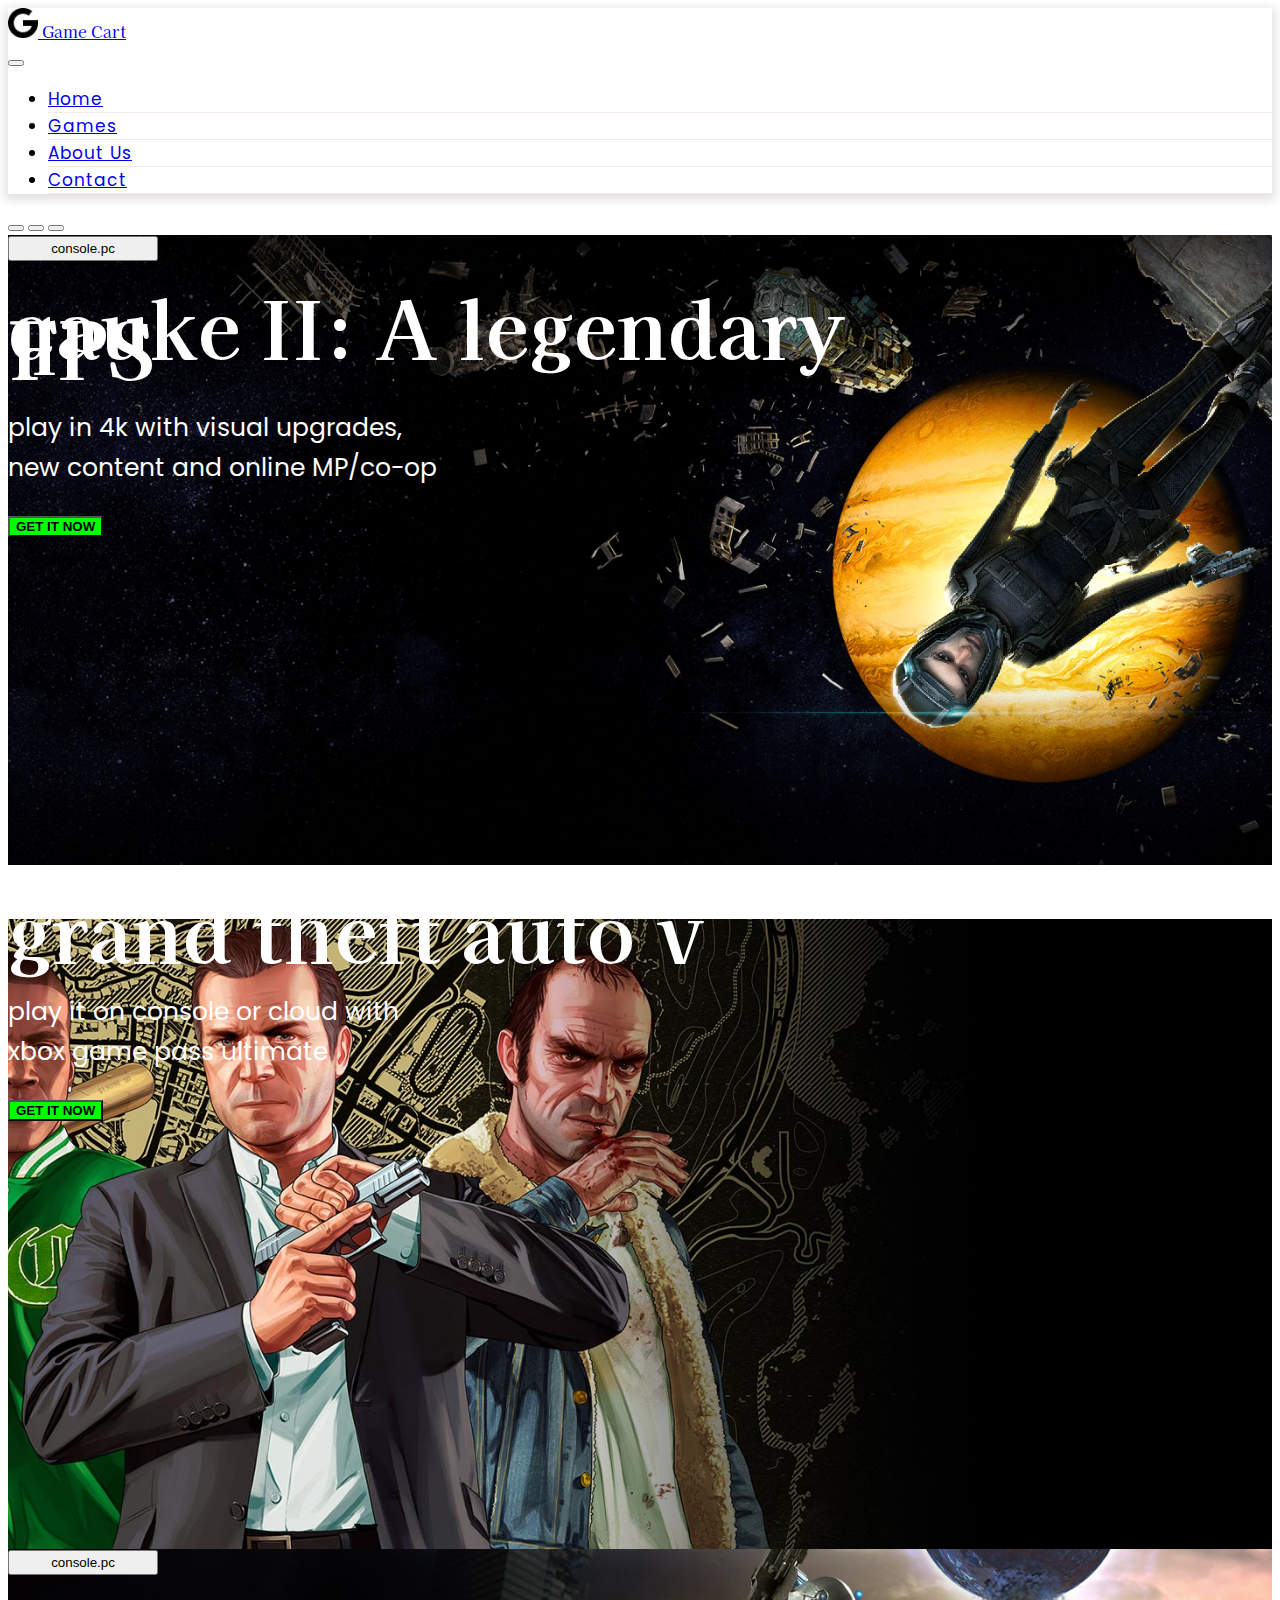
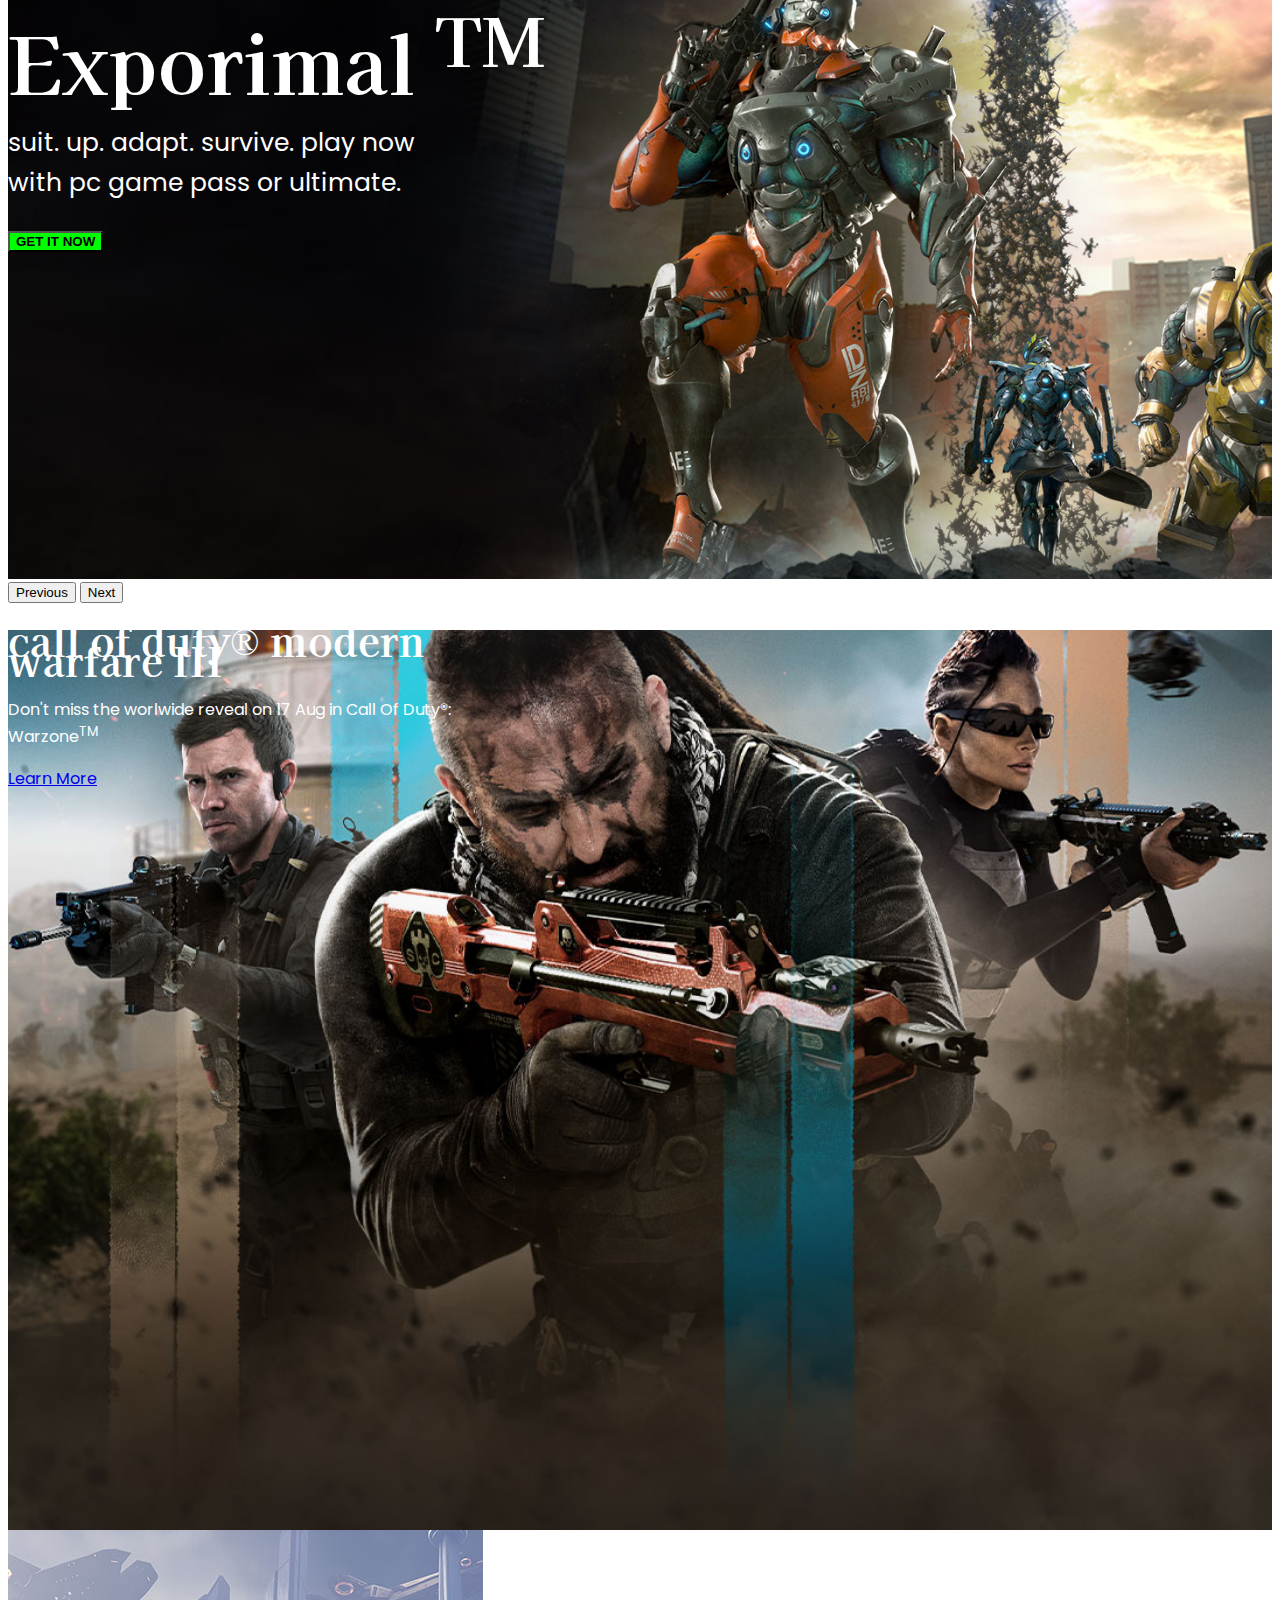
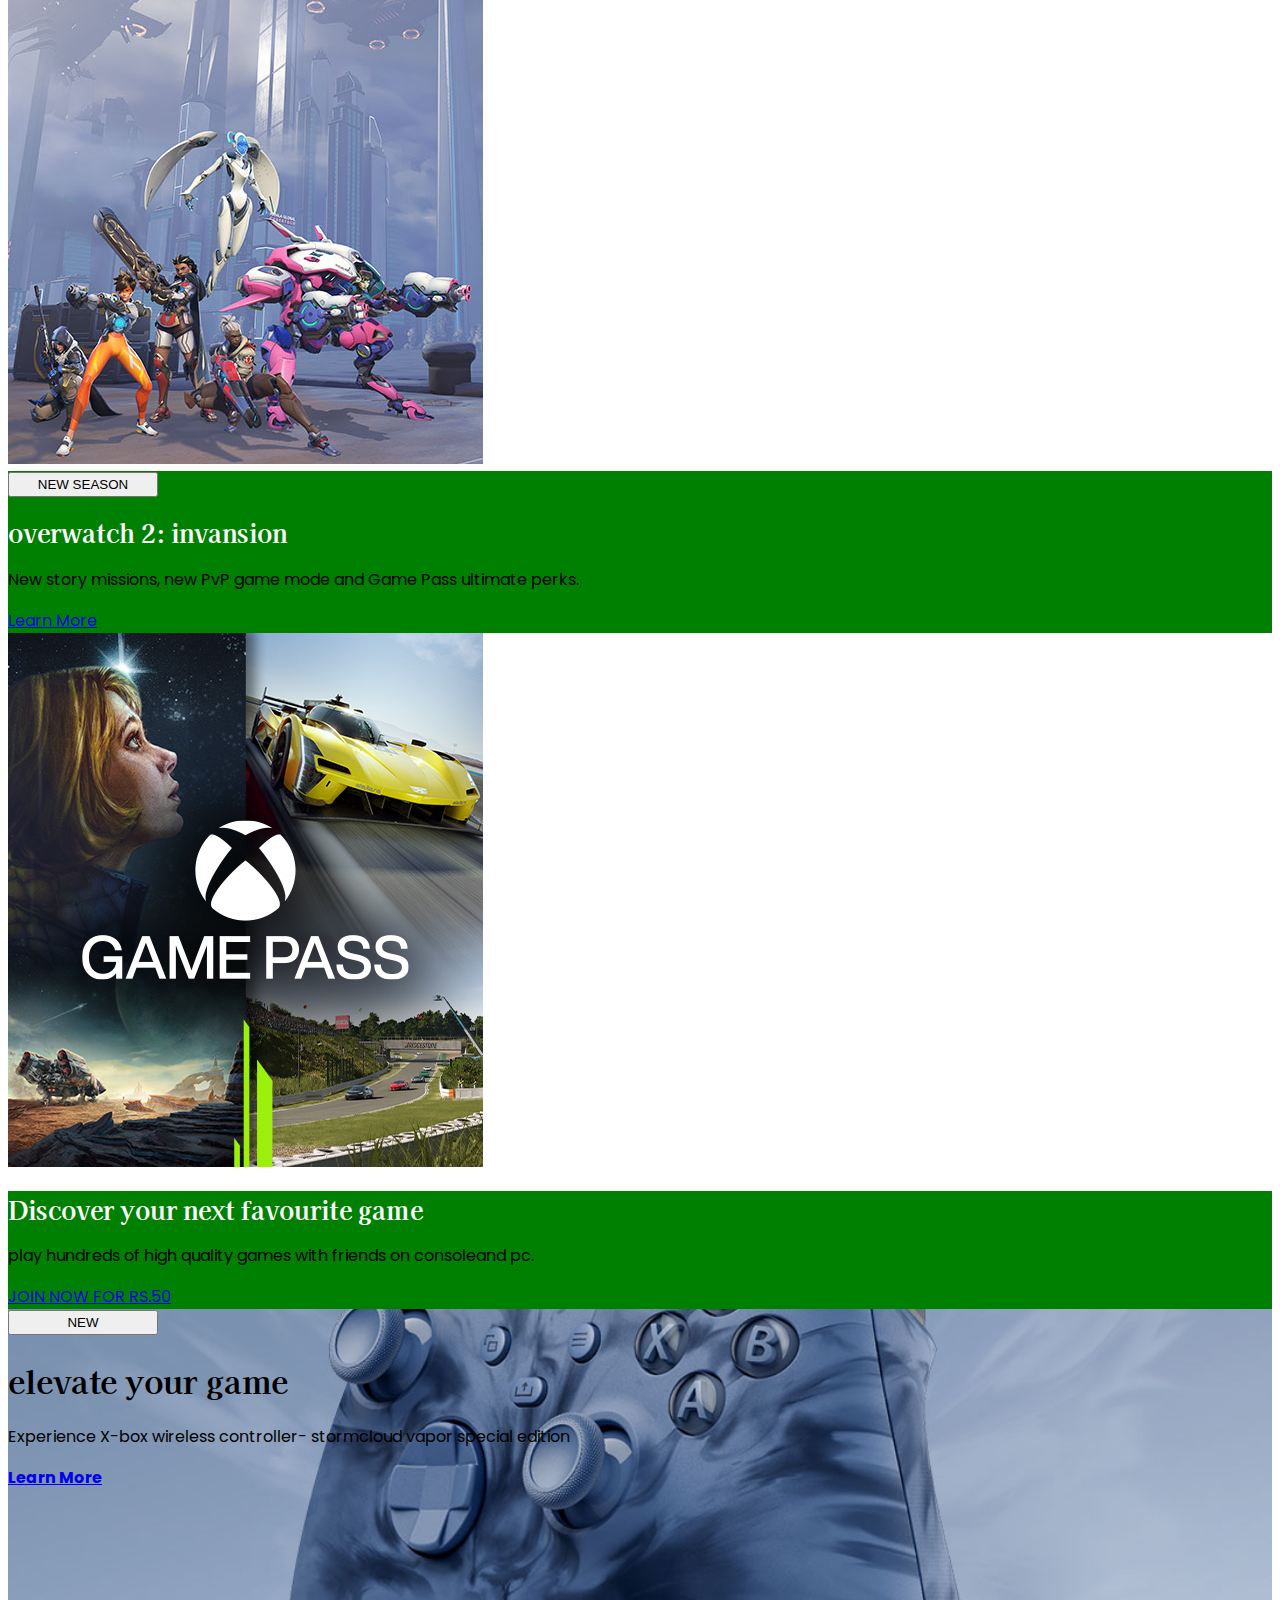
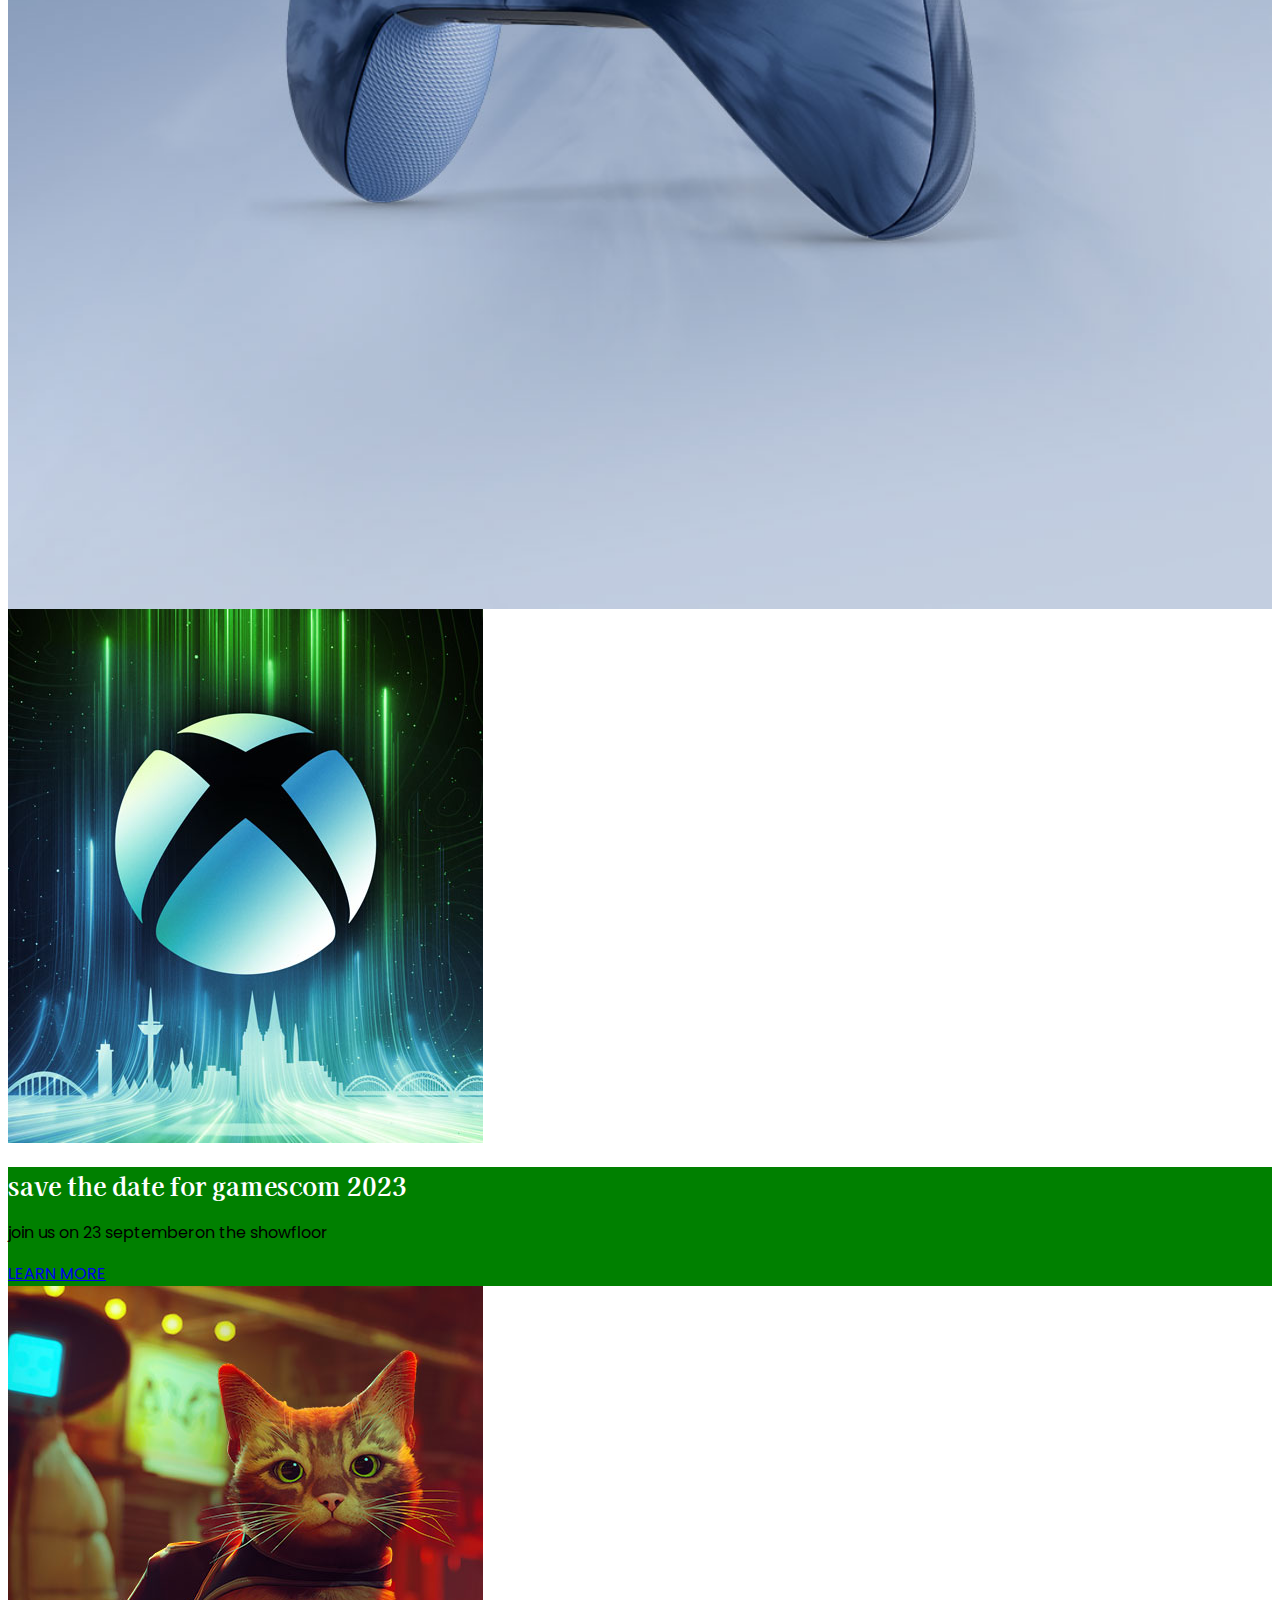
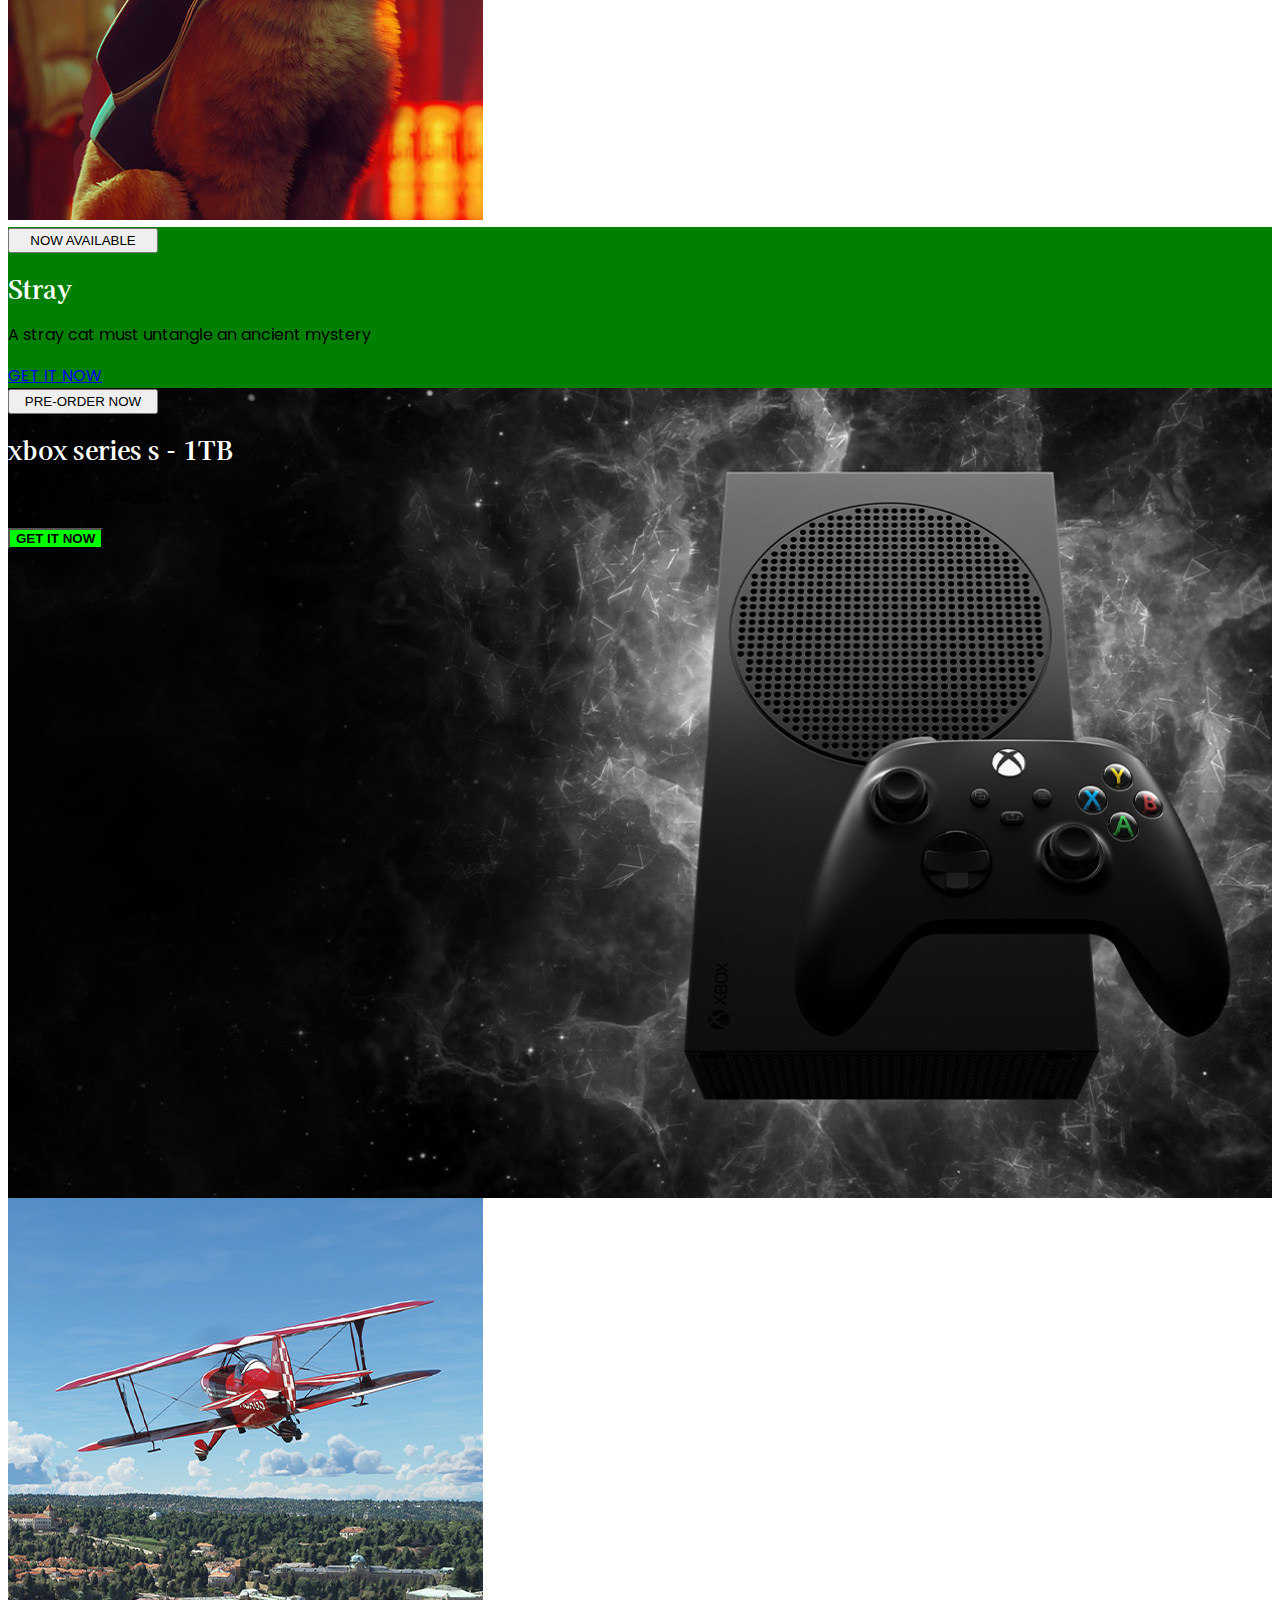
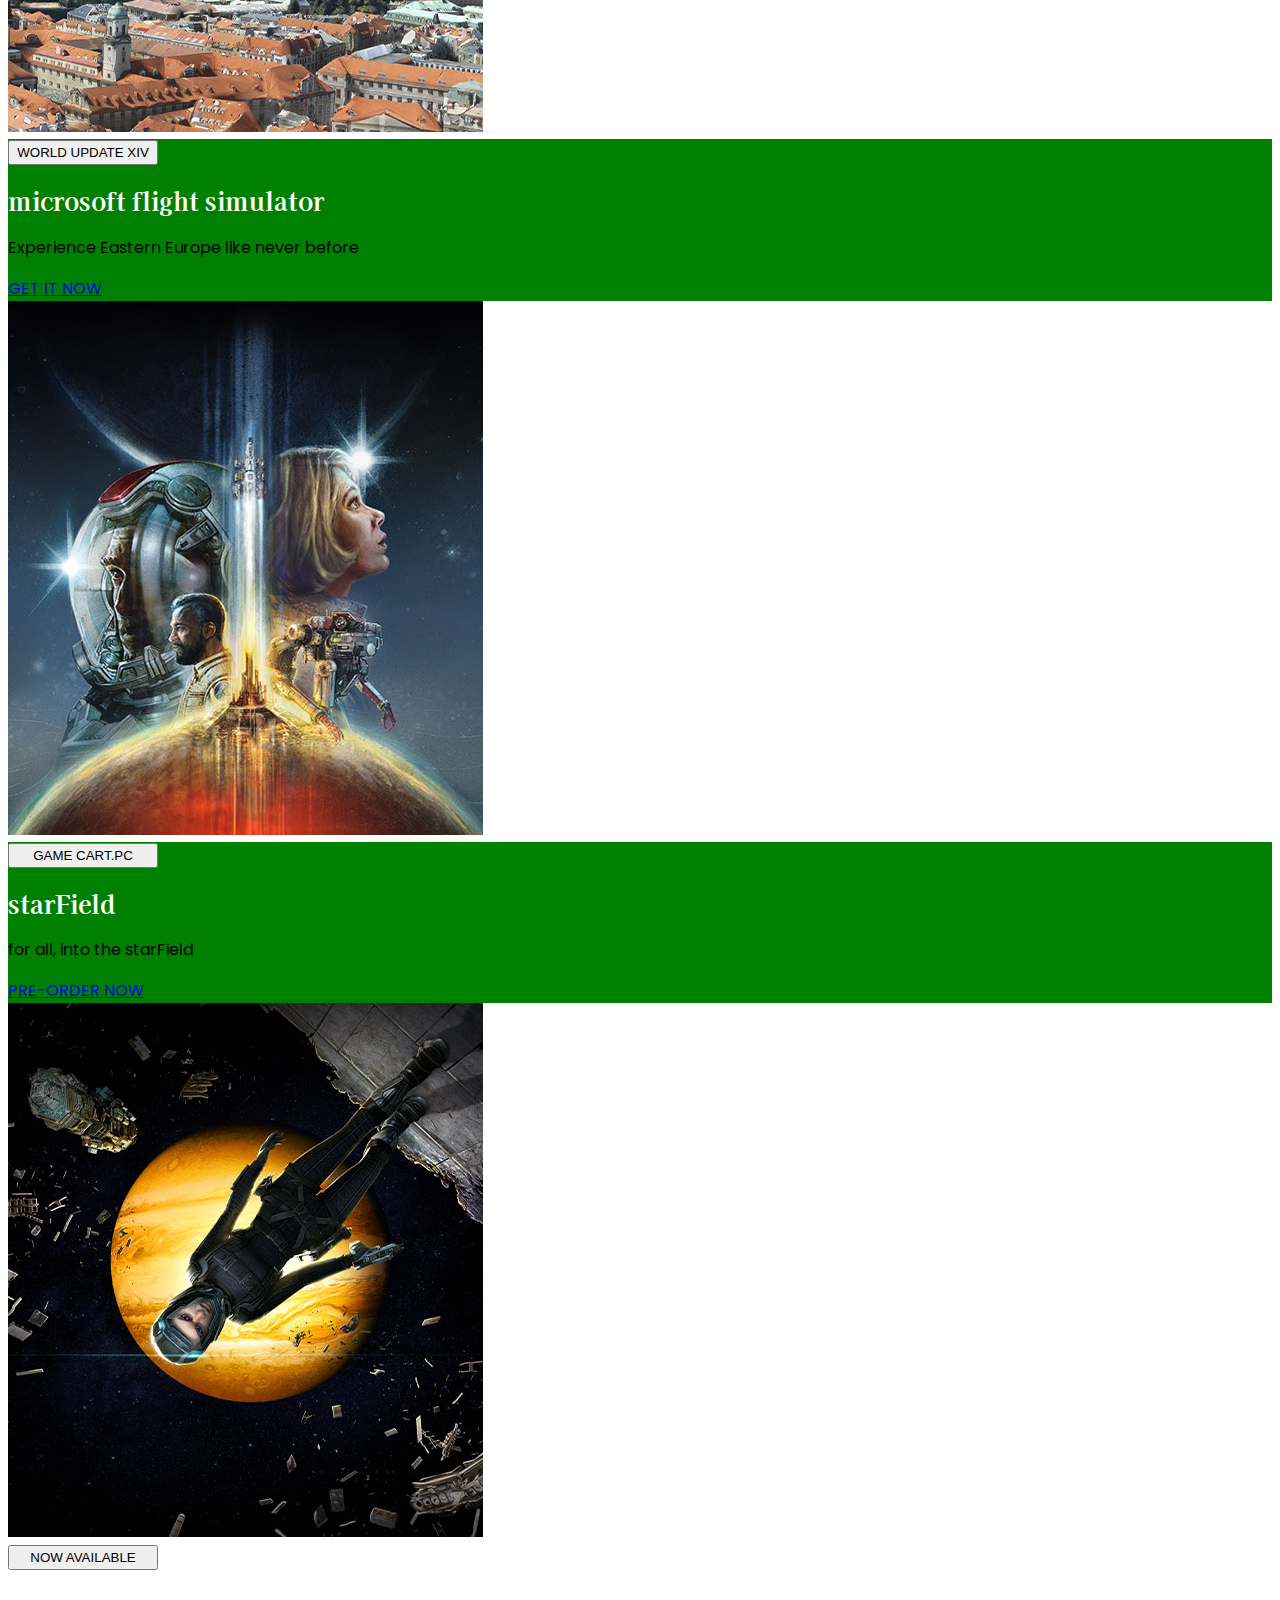
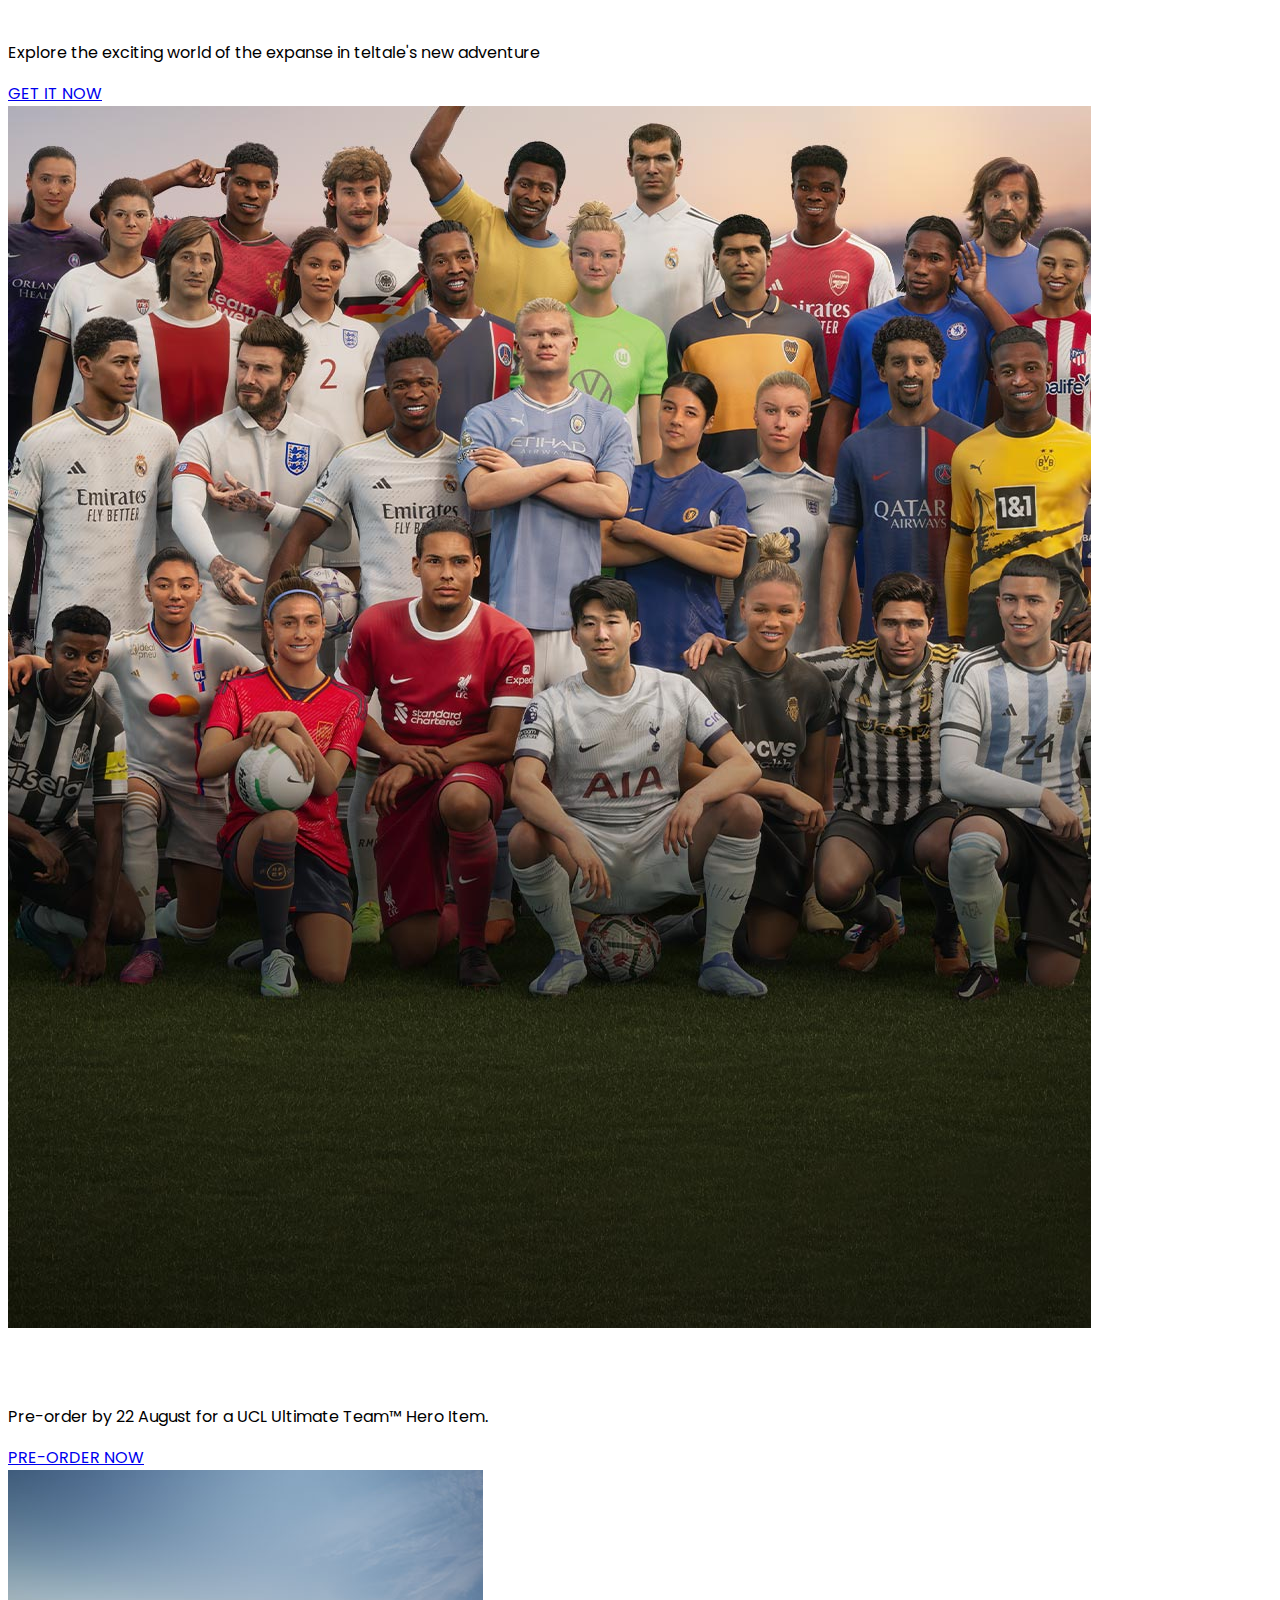
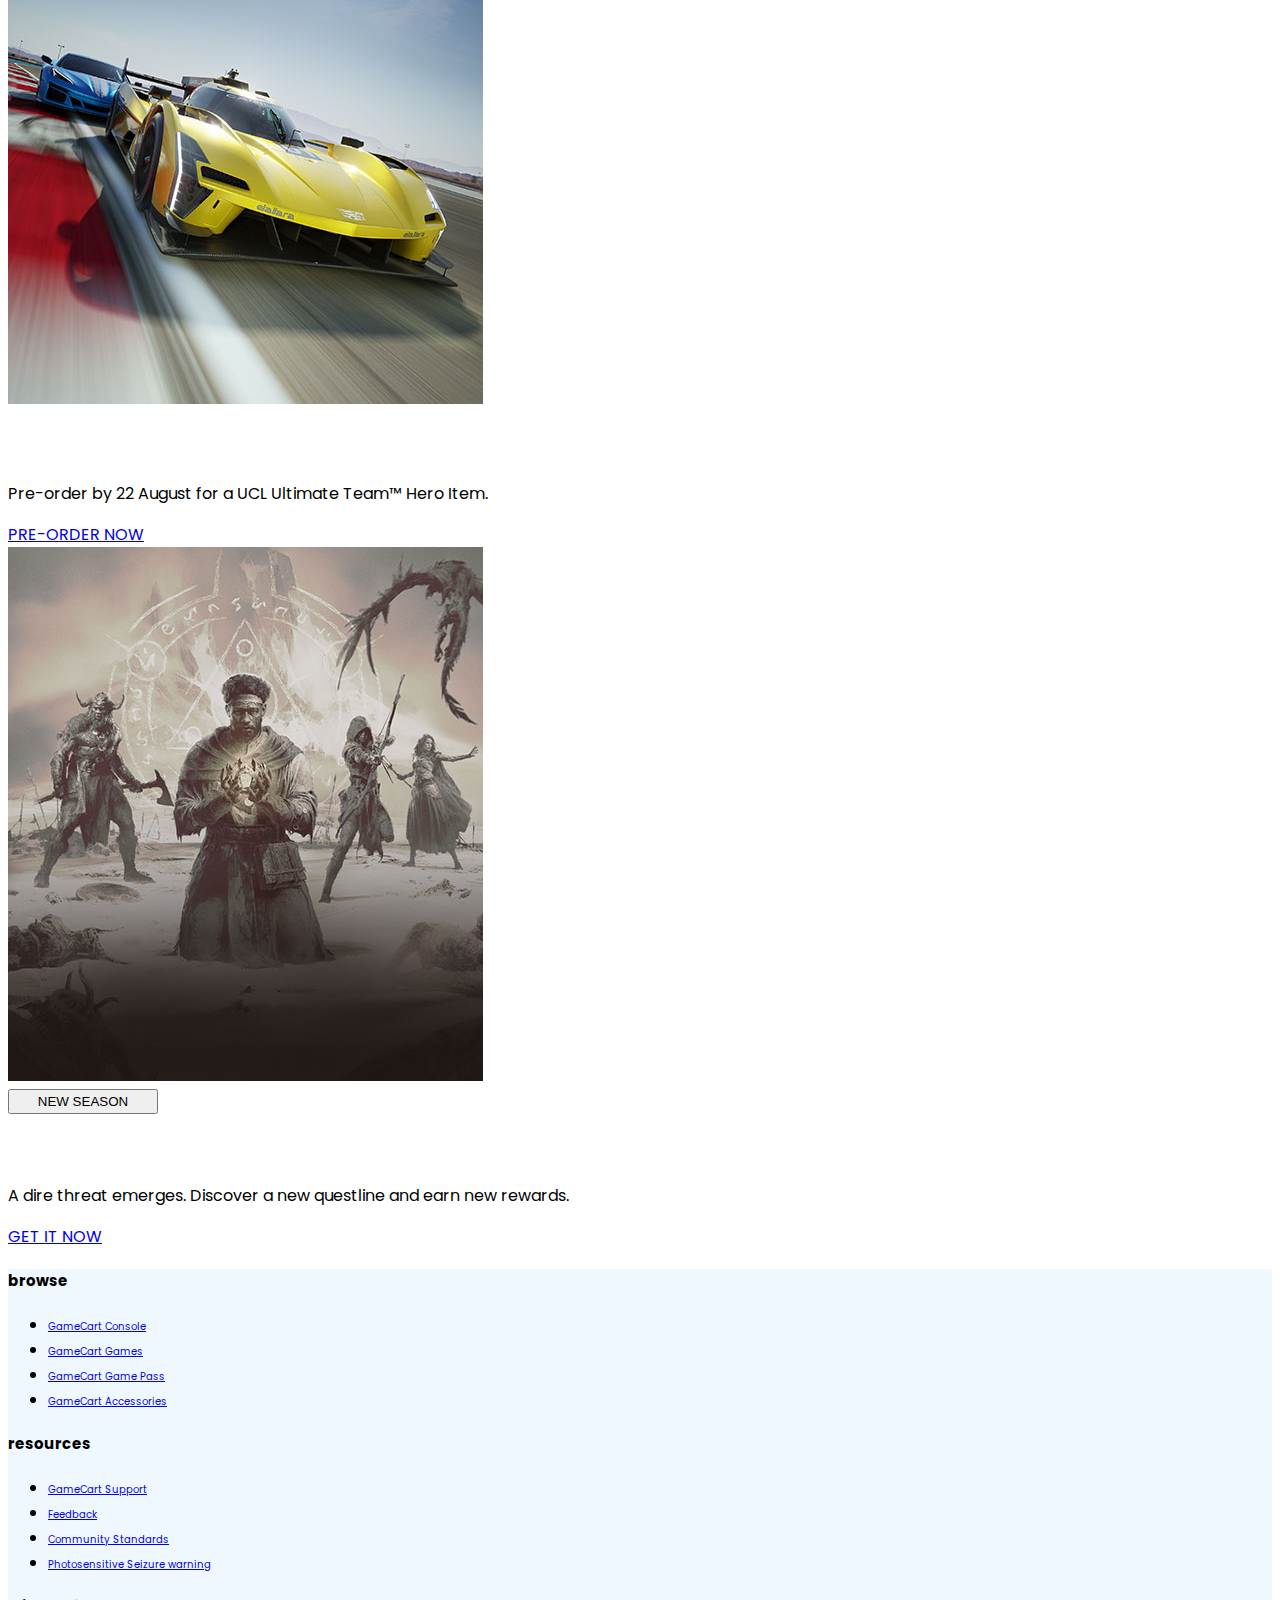
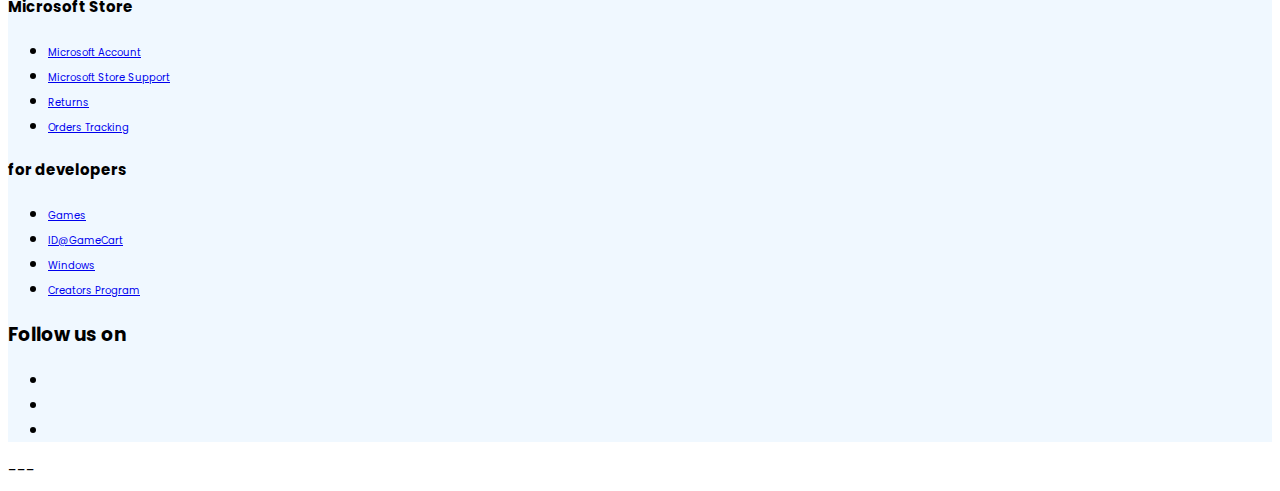
<file: gamecart-project/index.html>
<!DOCTYPE html>
<html lang="en">

<head>
    <meta charset="UTF-8">
    <meta name="viewport" content="width=device-width, initial-scale=1.0">
    <title>Document</title>
    <link rel="stylesheet" href="style.css">
    <link rel="stylesheet" href="mediaqueries.css">
    <!-- ===BOOTSTRAP CDN LINKS=== -->
    <link href="https://cdn.jsdelivr.net/npm/bootstrap@5.3.0/dist/css/bootstrap.min.css" rel="stylesheet"
        integrity="sha384-9ndCyUaIbzAi2FUVXJi0CjmCapSmO7SnpJef0486qhLnuZ2cdeRhO02iuK6FUUVM" crossorigin="anonymous">
    <script src="https://cdn.jsdelivr.net/npm/bootstrap@5.3.0/dist/js/bootstrap.bundle.min.js"
        integrity="sha384-geWF76RCwLtnZ8qwWowPQNguL3RmwHVBC9FhGdlKrxdiJJigb/j/68SIy3Te4Bkz" crossorigin="anonymous">
        </script>



    <!-- ===FONT-AWESOME CDN LINKS=== -->
    <link rel="stylesheet" href="https://cdnjs.cloudflare.com/ajax/libs/font-awesome/6.4.0/css/all.min.css"
        integrity="sha512-iecdLmaskl7CVkqkXNQ/ZH/XLlvWZOJyj7Yy7tcenmpD1ypASozpmT/E0iPtmFIB46ZmdtAc9eNBvH0H/ZpiBw=="
        crossorigin="anonymous" referrerpolicy="no-referrer" />
</head>

<body>

    <!-- ----navbar--- -->
    <nav class="navbar navbar-expand-lg navbar-light bg-white py-2">
        <div class="container">
            <a href="index.html" class="navbar-brand d-flex justify-content-center align-items-center order-lg-0">
                <img src="/images/game-cart-logo.png" alt="Mylogo" class="me-2" style="width: 30px; height: 30px;">
                <span class="text-capitalize">Game Cart</span>
            </a>
            <div class="order-lg-2 button-group">
                <a href="#" class="btn " role="button">
                    <span class="">
                        <i class="fa-solid fa-cart-shopping"></i>
                    </span>
                </a>
                <a href="#" class="btn" role="button">
                    <span class="">
                        <i class="fa-solid fa-magnifying-glass"></i>
                    </span>
                </a>
                <a href="#" class="btn" role="button">
                    <span class="">
                        <i class="fa-solid fa-user"></i>
                    </span>
                </a>
            </div>
            <button class="navbar-toggler border-0" type="button" data-bs-toggle="collapse" data-bs-target="#navbarNav"
                aria-controls="navbarNav" aria-expanded="false" aria-label="Toggle navigation">
                <span class="navbar-toggler-icon"></span>
            </button>
            <div class="collapse navbar-collapse " id="navbarNav">
                <ul class="navbar-nav ms-auto text-center">
                    <li class="nav-item  px-2 py-2 me-2 ">
                        <a href="index.html" class="nav-link text-dark active" aria-current="page">Home</a>
                    </li>
                    <li class="nav-item  px-2 py-2 me-2 ">
                        <a href="game.html" class="nav-link text-dark">Games</a>
                    </li>
                    <li class="nav-item px-2 py-2 me-2 ">
                        <a href="about.html" class="nav-link text-dark">About Us</a>
                    </li>
                    <li class="nav-item px-2 py-2 me-2 ">
                        <a href="#" class="nav-link text-dark">Contact</a>
                    </li>
                </ul>
            </div>
        </div>
    </nav>
    <!-- ---navbar end--- -->

    <!-- ---Home starting--- -->
    <!-- ---Carousel-part--- -->
    <section id="home">
        <div id="carouselExampleCaptions" class="carousel slide" data-bs-ride="carousel">
            <div class="carousel-indicators">
                <button type="button" data-bs-target="#carouselExampleCaptions" data-bs-slide-to="0" class="active"
                    aria-current="true" aria-label="Slide 1"></button>
                <button type="button" data-bs-target="#carouselExampleCaptions" data-bs-slide-to="1"
                    aria-label="Slide 2"></button>
                <button type="button" data-bs-target="#carouselExampleCaptions" data-bs-slide-to="2"
                    aria-label="Slide 3"></button>
            </div>
            <div class="carousel-inner">
                <div class="carousel-item intro-1 active">
                    <div class="container p-5">
                        <div class="mt-3 py-5">
                            <button class="btn btn-warning" type="button">console.pc</button>
                            <div class="header mt-2">
                                <h1 class="text-capitalize"><span class="fw-bold">qauke II:</span> A legendary <br> FPS
                                </h1>
                            </div>
                            <p class="text-capitalize lead mt-4">play in 4k with visual upgrades, <br>
                                new content and online MP/co-op
                            </p>
                            <div class="mt-2">
                                <button class="btn btn-success" type="button">
                                    GET IT NOW
                                    <span class="ms-2"><i class="fa-solid fa-greater-than"></i></span>
                                </button>
                            </div>
                        </div>
                    </div>
                </div>
                <div class="carousel-item intro-2">
                    <div class="container p-5">
                        <div class="mt-3 py-5 text-end">
                            <div class="header mt-2">
                                <h1 class="text-capitalize fw-bold">grand theft auto v</h1>
                            </div>
                            <p class="text-capitalize lead mt-4 overflow-hidden text-wrap">play it on console or cloud
                                with <br>xbox game pass ultimate</p>
                            <div class="mt-4">
                                <button class="btn btn-success" type="button">
                                    GET IT NOW
                                    <span class="ms-2"><i class="fa-solid fa-greater-than"></i></span>
                                </button>
                            </div>

                        </div>
                    </div>
                </div>
                <div class="carousel-item intro-3">
                    <div class="container p-5">
                        <div class="mt-3 py-5">
                            <button class="btn btn-warning" type="button">console.pc</button>
                            <div class="header mt-2">
                                <h1 class="text-uppercase fw-bold">Exporimal <sup>TM</sup></h1>
                            </div>
                            <p class="text-capitalize lead mt-4">suit. up. adapt. survive. play now <br>
                                with pc game pass or ultimate.
                            </p>
                            <div class="mt-3">
                                <button class="btn btn-success" type="button">
                                    GET IT NOW
                                    <span class="ms-2"><i class="fa-solid fa-greater-than"></i></span>
                                </button>
                            </div>
                        </div>
                    </div>
                </div>
            </div>
            <button class="carousel-control-prev" type="button" data-bs-target="#carouselExampleCaptions"
                data-bs-slide="prev">
                <span class="carousel-control-prev-icon" aria-hidden="true"></span>
                <span class="visually-hidden">Previous</span>
            </button>
            <button class="carousel-control-next" type="button" data-bs-target="#carouselExampleCaptions"
                data-bs-slide="next">
                <span class="carousel-control-next-icon" aria-hidden="true"></span>
                <span class="visually-hidden">Next</span>
            </button>
        </div>
    </section>
    <!-- ---End of carousel--- -->
    <!-- ---Section-1 Starting--- -->

    <section class="section-1 py-2 ">
        <div class="container-fluid">
            <div class="row gx-1 ">
                <div class="col-lg-6 ">
                    <div class="part-a d-flex align-items-end">
                        <div class="p-5 ">
                            <div class="header">
                                <h1 class="text-capitalize">call of duty<span>&#174;</span> modern <br>warfare III</h1>
                            </div>
                            <p class="mt-4 lead">Don't miss the worlwide reveal on 17 Aug in Call Of
                                Duty<span>&#174;</span>: <br> Warzone<sup>TM</sup></p>
                            <div class="">
                                <a href="#" class="text-decoration-none text-white fw-bold">
                                    Learn More
                                    <span class="ms-2">
                                        <i class="fa-solid fa-greater-than"></i>
                                    </span>
                                </a>
                            </div>
                        </div>
                    </div>
                    <div class=" mt-1 row gx-0">
                        <div class="col-lg-6">
                            <div class="img overflow-hidden">
                                <img src="/images/overwatch.jpg" alt="" class="img-fluid  w-100">
                            </div>
                        </div>
                        <div class="col-lg-6">
                            <div class="overwatch d-flex align-items-center justify-content-center" style="background-color: green; height: 100%;">
                                <div class="text-lg-start py-lg-3 ps-lg-3 text-center py-3 overflow-hidden">
                                    <button class="btn btn-warning mt-3" type="button">NEW SEASON</button>
                                    <div class="section-header ">
                                        <h1 class="text-capitalize fw-bold">overwatch 2: invansion</h1>
                                    </div>
                                    <p class=" text-white mt-3">New story missions, new PvP game mode and Game Pass
                                        ultimate perks.</p>
                                    <div class="">
                                        <a href="#" class="text-decoration-none text-white fw-bold">
                                            Learn More
                                            <span class="ms-2">
                                                <i class="fa-solid fa-greater-than"></i>
                                            </span>
                                        </a>
                                    </div>
                                </div>
                            </div>
                        </div>
                    </div>
                </div>
                <div class="col-lg-6">
                    <div class="  row  gx-0 mt-1 mt-lg-0">
                        <div class="col-lg-6 order-lg-1">
                            <div class="img overflow-hidden">
                                <img src="/images/game-pass.jpg" alt="" class=" img-fluid w-100">
                            </div>
                        </div>
                        <div class="col-lg-6 order-lg-0">
                            <div class="d-flex align-items-center justify-content-center" style="background-color: green; height: 100%;">
                                <div class=" text-lg-start py-lg-3 ps-lg-3 text-center text-wrap overflow-hidden py-3">
                                    <div class="section-header mt-3">
                                        <h1 class="text-capitalize fw-bold">Discover your next favourite game</h1>
                                    </div>
                                    <p class="text-capitalize text-white mt-3">play hundreds of high quality games with
                                        friends on consoleand pc.</p>
                                    <div class="">
                                        <a href="#" class="text-decoration-none text-white fw-bold">
                                            JOIN NOW FOR RS.50
                                            <span class="ms-2">
                                                <i class="fa-solid fa-greater-than"></i>
                                            </span>
                                        </a>
                                    </div>
                                </div>
                            </div>
                        </div>
                    </div>
                    <div class="row gx-0">
                        <div class="part-b mt-1 d-flex align-items-end">
                            <div class="p-5 ">
                                <button class="btn btn-warning" type="button">NEW </button>
                                <div class="part-b-header mt-5">
                                    <h1 class="text-capitalize">elevate your game </h1>
                                </div>
                                <p class="mt-4  text-capitalize">Experience X-box wireless controller- stormcloud vapor
                                    special edition</p>
                                <div class="learn-btn t">
                                    <a href="#" class="text-decoration-none text-dark fw-bold">
                                        Learn More
                                        <span class="ms-1">
                                            <i class="fa-solid fa-greater-than"></i>
                                        </span>
                                    </a>
                                </div>
                            </div>
                        </div>

                    </div>
                </div>
            </div>
            <div class="row gx-1 mt-1">
                <div class="col-lg-6">
                    <div class="row g-0 ">
                        <div class="col-lg-6 order-lg-1">
                            <div class="img overflow-hidden">
                                <img src="/images/xbox-logo-img.jpg" alt="" class="img-fluid w-100">
                            </div>
                        </div>
                        <div class="col-lg-6 order-lg-0">
                            <div class= "xbox d-flex align-items-center justify-content-center" style="background-color: green; height: 100%;">
                                <div class=" text-lg-start py-lg-3 ps-lg-3 text-center text-wrap overflow-hidden py-3">
                                    <div class="section-header mt-3">
                                        <h1 class="text-capitalize fw-bold">save the date for gamescom 2023</h1>
                                    </div>
                                    <p class="text-capitalize text-white mt-3 text-wrap overflow-hidden">join us on 23
                                        septemberon the showfloor</p>
                                    <div class="">
                                        <a href="#" class="text-decoration-none text-white fw-bold">
                                            LEARN MORE
                                            <span class="ms-2">
                                                <i class="fa-solid fa-greater-than"></i>
                                            </span>
                                        </a>
                                    </div>
                                </div>
                            </div>
                        </div>
                    </div>
                </div>
                <div class="col-lg-6">
                    <div class="row g-0 mt-1">
                        <div class="col-lg-6 order-lg-1">
                            <div class="img overflow-hidden">
                                <img src="/images/stray.jpg" alt="" class="img-fluid w-100">
                            </div>
                        </div>
                        <div class="col-lg-6 order-lg-0">
                            <div class=" stray d-flex align-items-center justify-content-center" style="background-color: green; height: 100%; width: 100%;">
                                <div class=" text-lg-start py-lg-3 ps-lg-3 text-center text-wrap overflow-hidden py-3">
                                    <button class="btn btn-warning mt-lg-5 mt-3" type="button">NOW AVAILABLE</button>
                                    <div class="section-header mt-3">
                                        <h1 class="text-capitalize fw-bold">Stray</h1>
                                    </div>
                                    <p class="text-capitalize text-white mt-3">A stray cat must untangle an ancient
                                        mystery</p>
                                    <div class="">
                                        <a href="#" class="text-decoration-none text-white fw-bold">
                                            GET IT NOW
                                            <span class="ms-2">
                                                <i class="fa-solid fa-greater-than"></i>
                                            </span>
                                        </a>
                                    </div>
                                </div>
                            </div>
                        </div>
                    </div>
                </div>
            </div>
        </div>
    </section>

    <!-- --- End of section-1--- -->
    <!-- ---section-2--- -->
    <section class="section-2">
        <div class="container-fluid">
            <div class="xbox-content d-flex align-items-center  ">
                <div class=" container p-5">
                    <button class="btn btn-warning border-0" type="button">PRE-ORDER NOW</button>
                    <div class="section-header mt-3">
                        <h1 class="text-capitalize fw-bold fs-1">xbox series s - 1TB</h1>
                    </div>
                    <p class="text-capitalize text-white mt-3">power your dreams</p>
                    <div class="mt-4">
                        <button class="btn btn-success border-0" type="button">
                            GET IT NOW
                            <span class="ms-2"><i class="fa-solid fa-greater-than"></i></span>
                        </button>
                    </div>
                </div>
            </div>
        </div>
    </section>
    <!-- ---End of section-2--- -->
    <!-- ---section-3--- -->
    <section class="section-3">
        <div class="container-fluid">
            <div class="row gx-1 mt-1">
                <div class="col-lg-6">
                    <div class="row g-0">
                        <div class="col-lg-6 order-lg-1">
                            <div class="img overflow-hidden">
                                <img src="/images/flight simulator.jpg" class="img-fluid w-100">
                            </div>
                        </div>
                        <div class="col-lg-6 order-lg-0">
                            <div class="fs-content d-flex justify-content-center align-items-center"
                                style="background-color: green; width: 100%; height: 100%;">
                                <div class="text-lg-start py-lg-3 ps-lg-3 text-center py-3">
                                    <button type="button" class="btn btn-warning mt-lg-3 mt-3">WORLD UPDATE XIV</button>
                                    <div class="section-header mt-3">
                                        <h1 class="text-capitalize mt-4">microsoft flight simulator</h1>
                                    </div>
                                    <p class="text-capitalize text-white">Experience Eastern Europe like never before
                                    </p>
                                    <div class="">
                                        <a href="#" class="text-decoration-none text-white fw-bold">
                                            GET IT NOW
                                            <span class="ms-1">
                                                <i class="fa-solid fa-greater-than"></i>
                                            </span>
                                        </a>
                                    </div>

                                </div>

                            </div>
                        </div>
                    </div>
                </div>
                <div class="col-lg-6">
                    <div class="row g-0 mt-1 mt-lg-0">
                        <div class="col-lg-6 order-lg-1">
                            <div class="img overflow-hidden">
                                <img src="/images/star field-img.jpg" class="img-fluid w-100">
                            </div>
                        </div>
                        <div class="col-lg-6 order-lg-0">
                            <div class="fs-content d-flex align-items-center justify-content-center"
                                style="background-color: green; width: 100%; height: 100%;">
                                <div class="text-lg-start py-lg-3 ps-lg-3 text-center text-wrap overflow-hidden py-3">
                                    <button type="button" class="btn btn-warning mt-lg-3 mt-3">GAME CART.PC</button>
                                    <div class="section-header mt-3">
                                        <h1 class="text-capitalize mt-4">starField</h1>
                                    </div>
                                    <p class="text-capitalize text-white">for all, into the starField
                                    </p>
                                    <div class="">
                                        <a href="#" class="text-decoration-none text-white fw-bold">
                                            PRE-ORDER NOW
                                            <span class="ms-1">
                                                <i class="fa-solid fa-greater-than"></i>
                                            </span>
                                        </a>
                                    </div>

                                </div>
                            </div>
                        </div>
                    </div>
                </div>
            </div>
        </div>
    </section>
    <!-- ---End of section-3--- -->

    <!-- ---section-4--- -->
    <section class="section-4">
        <div class="container-fluid">
            <div class="row gx-1 mt-1">
                <div class="col-lg-6">
                    <div class="row g-0">
                        <div class="col-lg-6">
                            <div class="img overflow-hidden">
                                <img src="/images/tellar series.jpg" alt="" class="img-fluid w-100">
                            </div>
                        </div>
                        <div class="col-lg-6">
                            <div class="tellar-content d-flex justify-content-center align-items-center">
                                <div class="text-lg-start py-lg-3 ps-lg-3 text-center py-3">
                                    <button type="button" class="btn btn-warning mt-lg-3 mt-3">NOW AVAILABLE</button>
                                    <div class="section-header mt-4">
                                        <h1 class="text-capitalize text-dark">The expanse: a teltale series</h1>
                                    </div>
                                    <p class="text-capitalize text-dark mt-3">Explore the exciting world of the expanse
                                        in teltale's new adventure</p>
                                    <div class="mt-3">
                                        <a href="#" class="text-decoration-none text-dark fw-bold">
                                            GET IT NOW
                                            <span class="ms-1">
                                                <i class="fa-solid fa-greater-than"></i>
                                            </span>
                                        </a>
                                    </div>


                                </div>
                            </div>

                        </div>
                    </div>
                    <div class="row mt-1 gx-1">
                        <div class="pes-part">
                            <div class="card">
                                <div class="card-img">
                                    <img src="/images/pes-img.jpg" class="img-fluid overflow-hidden" alt="">
                                </div>
                                <div class="card-img-overlay d-flex align-items-end justify-content-center">
                                    <div class="card-content">
                                        <div class="section-header">
                                            <h1 class="text-capitalize">EA SPORTS FC™ 24 Ultimate Edition</h1>
                                        </div>
                                        <p class="text-capitalize text-white mt-3">Pre-order by 22 August for a UCL
                                            Ultimate Team™ Hero Item.</p>
                                        <div class="mt-3 mb-3">
                                            <a href="#" class="text-decoration-none text-white fw-bold">
                                                PRE-ORDER NOW
                                                <span class="ms-1">
                                                    <i class="fa-solid fa-greater-than"></i>
                                                </span>
                                            </a>
                                        </div>

                                    </div>
                                </div>
                            </div>
                        </div>

                    </div>
                </div>
                <div class="col-lg-6">
                    <div class="row g-0 ">
                        <div class="forza-part">
                            <div class="card">
                                <div class="card-img">
                                    <img src="/images/forza-img.jpg" class="img-fluid w-100" alt="">
                                </div>
                                <div class="card-img-overlay d-flex align-items-end justify-content-center">
                                    <div class="card-content">
                                        <div class="section-header">
                                            <h1 class="text-capitalize">EA SPORTS FC™ 24 Ultimate Edition</h1>
                                        </div>
                                        <p class="text-capitalize text-white mt-3">Pre-order by 22 August for a UCL
                                            Ultimate Team™ Hero Item.</p>
                                        <div class="mt-3 mb-3">
                                            <a href="#" class="text-decoration-none text-white fw-bold">
                                                PRE-ORDER NOW
                                                <span class="ms-1">
                                                    <i class="fa-solid fa-greater-than"></i>
                                                </span>
                                            </a>
                                        </div>

                                    </div>
                                </div>
                            </div>
                        </div>
                    </div>
                    <div class="row g-0 mt-1">
                        <div class="col-lg-6">
                            <div class="img overflow-hidden">
                                <img src="/images/far cry-img.jpg" alt="" class="img-fluid w-100">
                            </div>
                        </div>
                        <div class="col-lg-6">
                            <div class="tellar-content d-flex justify-content-center align-items-center">
                                <div class="text-lg-start py-lg-3 ps-lg-3 text-center py-3">
                                    <button type="button" class="btn btn-warning mt-lg-3 mt-3">NEW SEASON</button>
                                    <div class="section-header mt-4">
                                        <h1 class="text-capitalize text-dark">Diablo® IV: Season of the Malignant</h1>
                                    </div>
                                    <p class="text-capitalize text-dark mt-3">A dire threat emerges. Discover a new
                                        questline and earn new rewards.</p>
                                    <div class="mt-3">
                                        <a href="#" class="text-decoration-none text-dark fw-bold">
                                            GET IT NOW
                                            <span class="ms-1">
                                                <i class="fa-solid fa-greater-than"></i>
                                            </span>
                                        </a>
                                    </div>


                                </div>
                            </div>
                        </div>
                    </div>

                </div>
            </div>
        </div>
    </section>
    <!-- ---End of section-4--- -->
    <!-- ---End of home section--- -->

    <!-- ---Footer section--- -->
    <footer>
        <div class="container py-5">
            <div class="row">
                <div class="col-sm-6 col-lg-4 col-xl-3">
                    <div class="browse px-4 mt-4">
                        <div class="head">
                            <h4 class="text-uppercase fw-bold">browse</h4>
                        </div>
                        <ul class="list-unstyled mt-3">
                            <li class="mt-2">
                                <a href="#" class="text-decoration-none text-muted">GameCart Console</a>
                            </li>
                            <li class="mt-2">
                                <a href="#" class="text-decoration-none text-muted">GameCart Games</a>
                            </li>
                            <li class="mt-2">
                                <a href="#" class="text-decoration-none text-muted">GameCart Game Pass</a>
                            </li>
                            <li class="mt-2">
                                <a href="#" class="text-decoration-none text-muted ">GameCart Accessories</a>
                            </li>
                        </ul>
                    </div>
                </div>
                <div class="col-sm-6 col-lg-4 col-xl-3">
                    <div class="resources px-4 mt-4">
                        <div class="head">
                            <h4 class="text-uppercase fw-bold">resources</h4>
                        </div>
                        <ul class="list-unstyled mt-3">
                            <li class="mt-2">
                                <a href="#" class="text-decoration-none text-muted">GameCart Support</a>
                            </li>
                            <li class="mt-2">
                                <a href="#" class="text-decoration-none text-muted">Feedback</a>
                            </li>
                            <li class="mt-2">
                                <a href="#" class="text-decoration-none text-muted">Community Standards</a>
                            </li>
                            <li class="mt-2">
                                <a href="#" class="text-decoration-none text-muted ">Photosensitive Seizure warning</a>
                            </li>
                        </ul>
                    </div>
                </div>
                <div class="col-sm-6 col-lg-4 col-xl-3">
                    <div class="microsoft px-4 mt-4">
                        <div class="head">
                            <h4 class="text-uppercase fw-bold">Microsoft Store</h4>
                        </div>
                        <ul class="list-unstyled mt-3">
                            <li class="mt-2">
                                <a href="#" class="text-decoration-none text-muted">Microsoft Account</a>
                            </li>
                            <li class="mt-2">
                                <a href="#" class="text-decoration-none text-muted">Microsoft Store Support</a>
                            </li>
                            <li class="mt-2">
                                <a href="#" class="text-decoration-none text-muted">Returns</a>
                            </li>
                            <li class="mt-2">
                                <a href="#" class="text-decoration-none text-muted">Orders Tracking</a>
                            </li>
                        </ul>
                    </div>
                </div>
                <div class="col-sm-6 col-lg-4 col-xl-3">
                    <div class="developers px-4 mt-4">
                        <div class="head">
                            <h4 class="text-uppercase fw-bold">for developers</h4>
                        </div>
                        <ul class="list-unstyled mt-3">
                            <li class="mt-2">
                                <a href="#" class="text-decoration-none text-muted">Games</a>
                            </li>
                            <li class="mt-2">
                                <a href="#" class="text-decoration-none text-muted">ID@GameCart </a>
                            </li>
                            <li class="mt-2">
                                <a href="#" class="text-decoration-none text-muted">Windows</a>
                            </li>
                            <li class="mt-2">
                                <a href="#" class="text-decoration-none text-muted">Creators Program</a>
                            </li>
                        </ul>
                    </div>
                </div>
            </div>
            <div class="socialMedia-section d-flex justify-content-center">
                <div class="box mt-4 ">
                    <h3 class="text-capitalize">Follow us on</h3>

                    <ul class="list-unstyled d-flex justify-content-center">
                        <li>
                            <a href="" class="text-decoration-none  fs-4 me-4" style="color: grey;">
                                <i class="fab fa-facebook"></i>
                            </a>
                        </li>
                        <li>
                            <a href="" class="text-decoration-none fs-4 me-4" style="color: grey;">

                                <i class="fab fa-twitter"></i>
                            </a>
                        </li>
                        <li>
                            <a href="" class="text-decoration-none fs-4 me-4" style="color: grey;">

                                <i class="fab fa-instagram"></i>
                            </a>
                        </li>
                    </ul>

                </div>
            </div>
        </div>
    </footer>

    <!-- ---End of footer section--- -->

    ---

</body>

</html>
</file>
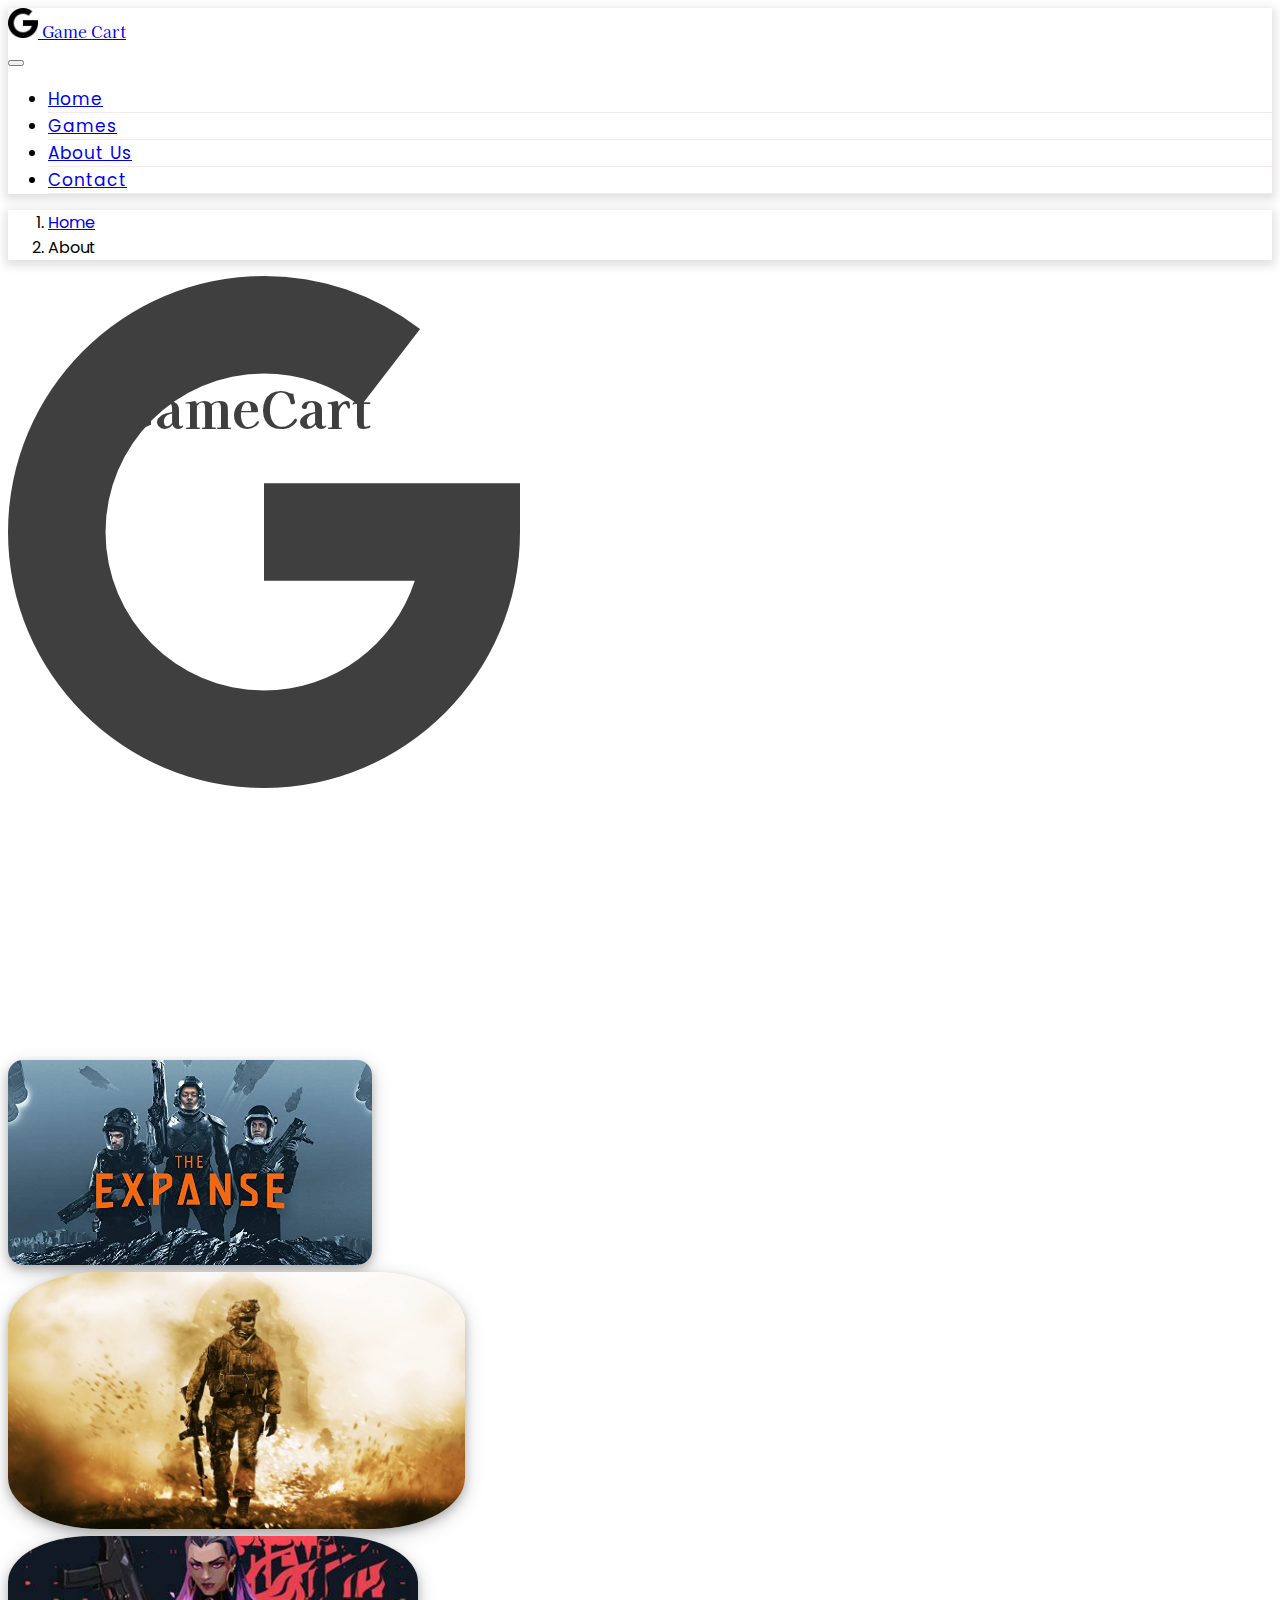
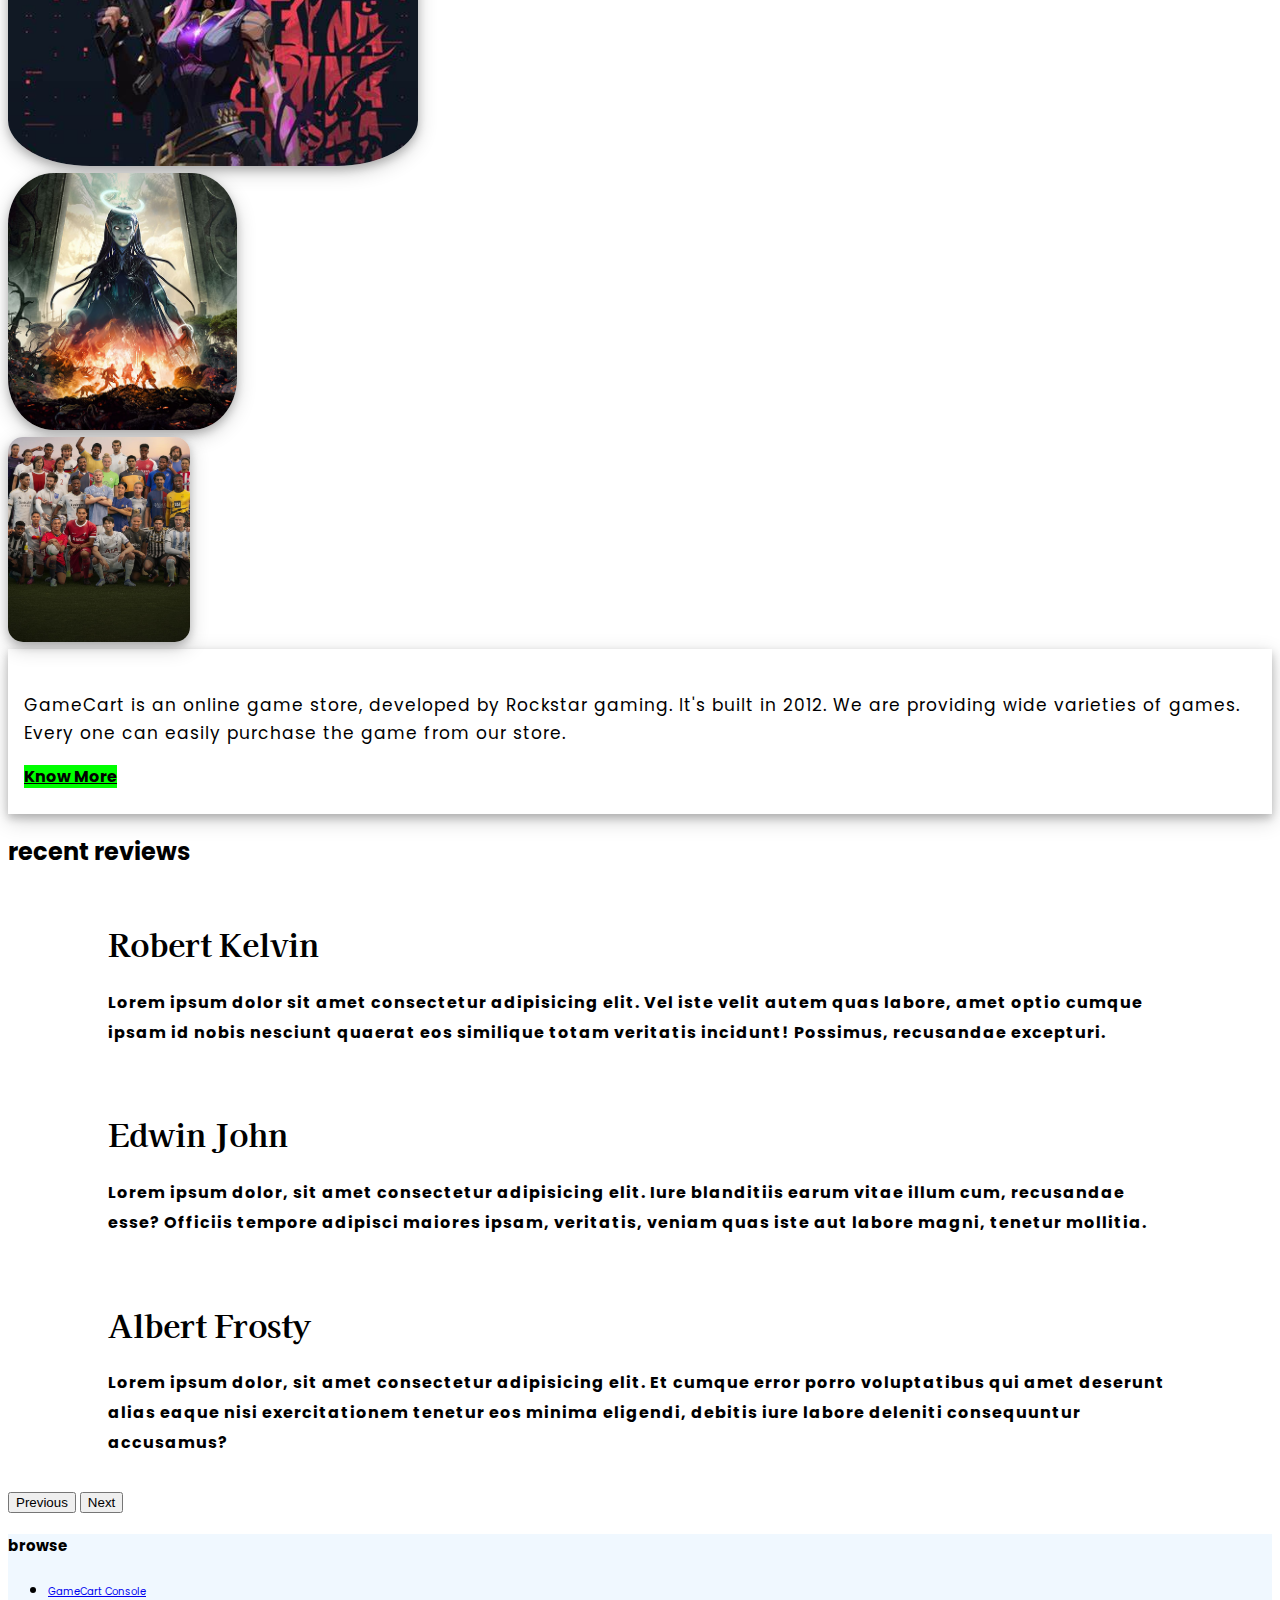
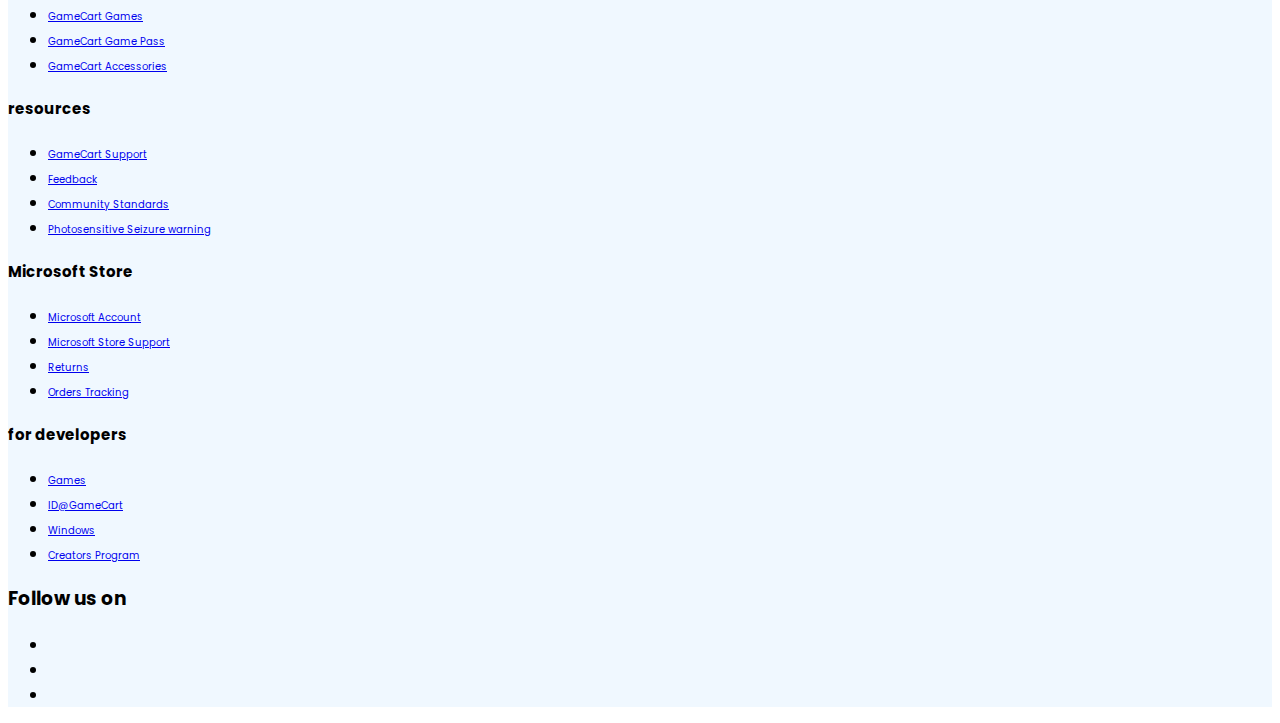
<file: gamecart-project/about.html>
<!DOCTYPE html>
<html lang="en">

<head>
    <meta charset="UTF-8">
    <meta name="viewport" content="width=device-width, initial-scale=1.0">
    <title>Document</title>
    <link rel="stylesheet" href="style.css">
    <link rel="stylesheet" href="mediaqueries.css">
    <!-- ===BOOTSTRAP CDN LINKS=== -->
    <link href="https://cdn.jsdelivr.net/npm/bootstrap@5.3.0/dist/css/bootstrap.min.css" rel="stylesheet"
        integrity="sha384-9ndCyUaIbzAi2FUVXJi0CjmCapSmO7SnpJef0486qhLnuZ2cdeRhO02iuK6FUUVM" crossorigin="anonymous">
    <script src="https://cdn.jsdelivr.net/npm/bootstrap@5.3.0/dist/js/bootstrap.bundle.min.js"
        integrity="sha384-geWF76RCwLtnZ8qwWowPQNguL3RmwHVBC9FhGdlKrxdiJJigb/j/68SIy3Te4Bkz" crossorigin="anonymous">
        </script>




    <!-- ===FONT-AWESOME CDN LINKS=== -->
    <link rel="stylesheet" href="https://cdnjs.cloudflare.com/ajax/libs/font-awesome/6.4.0/css/all.min.css"
        integrity="sha512-iecdLmaskl7CVkqkXNQ/ZH/XLlvWZOJyj7Yy7tcenmpD1ypASozpmT/E0iPtmFIB46ZmdtAc9eNBvH0H/ZpiBw=="
        crossorigin="anonymous" referrerpolicy="no-referrer" />

    <style>
        .content {
            background-image: url(/images/game-cart-logo.png);
            height: 76vh;
            background-repeat: no-repeat;
            padding: 50px;
            opacity: 0.75;
        }

        .content h2 {
            font-size: 53px;
            font-family: 'Kaisei Tokumin', serif;
            margin-left: 192px;
        }

        .abt-content {
            box-shadow: 0 4px 8px 0 rgba(0, 0, 0, 0.2), 0 6px 20px 0 rgba(0, 0, 0, 0.19);
            padding: 25px 16px;
        }

        .abt-content p {
            font-size: 17px;
            font-family: 'Poppins', sans-serif;
            line-height: 28px;
            letter-spacing: 1px;
        }

        .img-card1 img {
            height: 205px;
            border-radius: 15px;
            box-shadow: 0 4px 8px 0 rgba(0, 0, 0, 0.2), 0 6px 20px 0 rgba(0, 0, 0, 0.19);

        }

        .img-card2 img {
            height: 257px;
            border-radius: 20%;
            box-shadow: 0 4px 8px 0 rgba(0, 0, 0, 0.2), 0 6px 20px 0 rgba(0, 0, 0, 0.19);

        }

        .img-card3 img {
            height: 230px;
            border-radius: 20%;
            box-shadow: 0 4px 8px 0 rgba(0, 0, 0, 0.2), 0 6px 20px 0 rgba(0, 0, 0, 0.19);

        }

        .img-card4 img {
            height: 257px;
            border-radius: 20%;
            box-shadow: 0 4px 8px 0 rgba(0, 0, 0, 0.2), 0 6px 20px 0 rgba(0, 0, 0, 0.19);

        }

        .img-card5 img {
            height: 205px;
            border-radius: 15px;
            box-shadow: 0 4px 8px 0 rgba(0, 0, 0, 0.2), 0 6px 20px 0 rgba(0, 0, 0, 0.19);

        }
        .carousel-item{
            padding: 10px 100px;
        }
        .carousel-item h1{
            font-family:  'Kaisei Tokumin', serif;
        }
        .carousel-item h4{
            font-family: 'Poppins', sans-serif;
            letter-spacing: 1px;
            font-size: 16px;
            line-height: 30px;
        }
    </style>
</head>

<body>

    <!-- ----navbar--- -->
    <nav class="navbar navbar-expand-lg navbar-light bg-white py-2">
        <div class="container">
            <a href="index.html" class="navbar-brand d-flex justify-content-center align-items-center order-lg-0">
                <img src="/images/game-cart-logo.png" alt="Mylogo" class="me-2" style="width: 30px; height: 30px;">
                <span class="text-capitalize">Game Cart</span>
            </a>
            <div class="order-lg-2 button-group">
                <a href="#" class="btn " role="button">
                    <span class="">
                        <i class="fa-solid fa-cart-shopping"></i>
                    </span>
                </a>
                <a href="#" class="btn" role="button">
                    <span class="">
                        <i class="fa-solid fa-magnifying-glass"></i>
                    </span>
                </a>
                <a href="#" class="btn" role="button">
                    <span class="">
                        <i class="fa-solid fa-user"></i>
                    </span>
                </a>
            </div>
            <button class="navbar-toggler border-0" type="button" data-bs-toggle="collapse" data-bs-target="#navbarNav"
                aria-controls="navbarNav" aria-expanded="false" aria-label="Toggle navigation">
                <span class="navbar-toggler-icon"></span>
            </button>
            <div class="collapse navbar-collapse " id="navbarNav">
                <ul class="navbar-nav ms-auto text-center">
                    <li class="nav-item  px-2 py-2 me-3 ">
                        <a href="index.html" class="nav-link text-dark">Home</a>
                    </li>
                    <li class="nav-item  px-2 py-2 me-3 ">
                        <a href="game.html" class="nav-link text-dark active" aria-current="page">Games</a>
                    </li>
                    <li class="nav-item px-2 py-2 me-3 ">
                        <a href="about.html" class="nav-link text-dark">About Us</a>
                    </li>
                    <li class="nav-item px-2 py-2 me-3 ">
                        <a href="contact.html" class="nav-link text-dark">Contact</a>
                    </li>
                </ul>
            </div>
        </div>
    </nav>
    <!-- ---navbar end--- -->

    <!-- ---Breadcrumb--- -->
    <section class="breadcrumb-section py-2">
        <div class="container d-flex justify-content-center py-2 mt-2">
            <nav style="--bs-breadcrumb-divider: '>';" aria-label="breadcrumb">
                <ol class="breadcrumb">
                    <li class="breadcrumb-item"><a href="index.html">Home</a></li>
                    <li class="breadcrumb-item active" aria-current="page">About</li>
                </ol>
            </nav>
        </div>
    </section>
    <!-- ---End of breadcrumb--- -->

    <section class="about-section py-5">
        <div class="container">
            <div class="row ">
                <div class="col-lg-6">
                    <div class="card text-center border-0 ">
                        <div class="content ">
                            <h2 class="py-5 mt-5">GameCart</h2>
                        </div>
                        <div class="mediaSmall">
                            <img src="/images/game-cart-logo.png" alt="" class="img-fluid">
                            <h2 class="mt-4 mb-5">GameCart</h2>
                        </div>
                    </div>
                </div>
                <div class="col-lg-6">
                    <div class="row gx-2 py-lg-5 mt-lg-5">
                        <div class="col-1">
                            <div class="img-card1">
                                <img src="/images/expanse-img2.jpeg" alt="" class="img-fluid overflow-hidden">
                            </div>
                        </div>
                        <div class="col-3">
                            <div class="img-card2">
                                <img src="/images/call of duty-img2.jpeg" alt="" class="img-fluid overflow-hidden">
                            </div>
                        </div>
                        <div class="col-4">
                            <div class="img-card3">
                                <img src="/images/valorant-img.jpg" alt="" class="img-fluid overflow-hidden">
                            </div>
                        </div>
                        <div class="col-3">
                            <div class="img-card4">
                                <img src="/images/remnant-img.jpg" alt="" class="img-fluid overflow-hidden">
                            </div>
                        </div>
                        <div class="col-1">
                            <div class="img-card5">
                                <img src="/images/pes-img.jpg" alt="" class="img-fluid overflow-hidden">
                            </div>
                        </div>
                    </div>

                </div>
                <div class="abt-content mt-5  ">
                    <p class="text-capitalize">
                        GameCart is an online game store, developed by <span class="">Rockstar gaming.</span>
                        It's built in 2012.
                        We are providing wide varieties of games. Every one can easily purchase the game from
                        our store.
                    </p>
                    <div class="text-center">
                        <a href="#" class="btn btn-success text-decoration-underline  rounded-4 py-2 px-3">Know More</a>
                    </div>
                </div>
            </div>
            <div class="row mt-2 mt-lg-4">
                <div class="reviews mt-5 py-2 py-lg-5">
                    <div class="reviewHeader text-center mb-5 mt-4">
                        <h2 class="text-capitalize">recent reviews</h2>
                    </div>
                    <div class="reviewContent">
                        <div id="carouselExample" class="carousel slide" data-bs-ride="carousel" data-bs-pause="hover">
                            <div class="carousel-inner 
                                   text-light text-center">
                                <div class="carousel-item bg-dark active" data-bs-interval="2000">
                                    <h1 class="m-4 text-success">
                                        Robert Kelvin
                                    </h1>
                                    <h4 class="m-4 overflow-hidden">
                                        Lorem ipsum dolor sit amet consectetur adipisicing elit. Vel iste velit autem
                                        quas labore, amet optio cumque ipsam id nobis nesciunt quaerat eos similique
                                        totam veritatis incidunt! Possimus, recusandae excepturi.
                                    </h4>
                                    <div class="rating text-center">
                                        <span class="">
                                            <i class="fa-regular fa-star fa-sm"></i>
                                        </span>
                                        <span class="">
                                            <i class="fa-regular fa-star fa-sm"></i>
                                        </span>
                                        <span class="">
                                            <i class="fa-regular fa-star fa-sm"></i>
                                        </span>
                                        <span class="">
                                            <i class="fa-regular fa-star fa-sm"></i>
                                        </span>
                                        <span class="">
                                            <i class="fa-regular fa-star fa-sm"></i>
                                        </span>
                                    </div>
                                </div>
                                <div class="carousel-item bg-dark" \ data-bs-interval="4000">
                                    <h1 class="m-4 text-danger">
                                        Edwin John
                                    </h1>
                                    <h4 class="m-4 overflow-hidden">
                                        Lorem ipsum dolor, sit amet consectetur adipisicing elit. Iure blanditiis earum
                                        vitae illum cum, recusandae esse? Officiis tempore adipisci maiores ipsam,
                                        veritatis, veniam quas iste aut labore magni, tenetur mollitia.
                                    </h4>
                                    <div class="rating text-center">
                                        <span class="">
                                            <i class="fa-regular fa-star fa-sm"></i>
                                        </span>
                                        <span class="">
                                            <i class="fa-regular fa-star fa-sm"></i>
                                        </span>
                                        <span class="">
                                            <i class="fa-regular fa-star fa-sm"></i>
                                        </span>
                                        <span class="">
                                            <i class="fa-regular fa-star fa-sm"></i>
                                        </span>
                                        <span class="">
                                            <i class="fa-regular fa-star fa-sm"></i>
                                        </span>
                                    </div>
                                </div>
                                <div class="carousel-item bg-dark" data-bs-interval="6000">
                                    <h1 class="m-4 text-warning">
                                        Albert Frosty
                                    </h1>
                                    <h4 class="m-4 overflow-hidden">
                                        Lorem ipsum dolor, sit amet consectetur adipisicing elit. Et cumque error porro
                                        voluptatibus qui amet deserunt alias eaque nisi exercitationem tenetur eos
                                        minima eligendi, debitis iure labore deleniti consequuntur accusamus?
                                    </h4>
                                    <div class="rating text-center">
                                        <span class="">
                                            <i class="fa-regular fa-star fa-sm"></i>
                                        </span>
                                        <span class="">
                                            <i class="fa-regular fa-star fa-sm"></i>
                                        </span>
                                        <span class="">
                                            <i class="fa-regular fa-star fa-sm"></i>
                                        </span>
                                        <span class="">
                                            <i class="fa-regular fa-star fa-sm"></i>
                                        </span>
                                        <span class="">
                                            <i class="fa-regular fa-star fa-sm"></i>
                                        </span>
                                    </div>
                                </div>
                            </div>
                            <button class="carousel-control-prev" type="button" data-bs-target="#carouselExample"
                                data-bs-slide="prev">
                                <span class="carousel-control-prev-icon" aria-hidden="true"></span>
                                <span class="visually-hidden">Previous</span>
                            </button>
                            <button class="carousel-control-next" type="button" data-bs-target="#carouselExample"
                                data-bs-slide="next">
                                <span class="carousel-control-next-icon" aria-hidden="true"></span>
                                <span class="visually-hidden">Next</span>
                            </button>
                        </div>
                    </div>
                </div>
            </div>
        </div>
    </section>


    <footer>
        <div class="container py-5">
            <div class="row">
                <div class="col-sm-6 col-lg-4 col-xl-3">
                    <div class="browse px-4 mt-4">
                        <div class="head">
                            <h4 class="text-uppercase fw-bold">browse</h4>
                        </div>
                        <ul class="list-unstyled mt-3">
                            <li class="mt-2">
                                <a href="#" class="text-decoration-none text-muted">GameCart Console</a>
                            </li>
                            <li class="mt-2">
                                <a href="#" class="text-decoration-none text-muted">GameCart Games</a>
                            </li>
                            <li class="mt-2">
                                <a href="#" class="text-decoration-none text-muted">GameCart Game Pass</a>
                            </li>
                            <li class="mt-2">
                                <a href="#" class="text-decoration-none text-muted ">GameCart Accessories</a>
                            </li>
                        </ul>
                    </div>
                </div>
                <div class="col-sm-6 col-lg-4 col-xl-3">
                    <div class="resources px-4 mt-4">
                        <div class="head">
                            <h4 class="text-uppercase fw-bold">resources</h4>
                        </div>
                        <ul class="list-unstyled mt-3">
                            <li class="mt-2">
                                <a href="#" class="text-decoration-none text-muted">GameCart Support</a>
                            </li>
                            <li class="mt-2">
                                <a href="#" class="text-decoration-none text-muted">Feedback</a>
                            </li>
                            <li class="mt-2">
                                <a href="#" class="text-decoration-none text-muted">Community Standards</a>
                            </li>
                            <li class="mt-2">
                                <a href="#" class="text-decoration-none text-muted ">Photosensitive Seizure warning</a>
                            </li>
                        </ul>
                    </div>
                </div>
                <div class="col-sm-6 col-lg-4 col-xl-3">
                    <div class="microsoft px-4 mt-4">
                        <div class="head">
                            <h4 class="text-uppercase fw-bold">Microsoft Store</h4>
                        </div>
                        <ul class="list-unstyled mt-3">
                            <li class="mt-2">
                                <a href="#" class="text-decoration-none text-muted">Microsoft Account</a>
                            </li>
                            <li class="mt-2">
                                <a href="#" class="text-decoration-none text-muted">Microsoft Store Support</a>
                            </li>
                            <li class="mt-2">
                                <a href="#" class="text-decoration-none text-muted">Returns</a>
                            </li>
                            <li class="mt-2">
                                <a href="#" class="text-decoration-none text-muted">Orders Tracking</a>
                            </li>
                        </ul>
                    </div>
                </div>
                <div class="col-sm-6 col-lg-4 col-xl-3">
                    <div class="developers px-4 mt-4">
                        <div class="head">
                            <h4 class="text-uppercase fw-bold">for developers</h4>
                        </div>
                        <ul class="list-unstyled mt-3">
                            <li class="mt-2">
                                <a href="#" class="text-decoration-none text-muted">Games</a>
                            </li>
                            <li class="mt-2">
                                <a href="#" class="text-decoration-none text-muted">ID@GameCart </a>
                            </li>
                            <li class="mt-2">
                                <a href="#" class="text-decoration-none text-muted">Windows</a>
                            </li>
                            <li class="mt-2">
                                <a href="#" class="text-decoration-none text-muted">Creators Program</a>
                            </li>
                        </ul>
                    </div>
                </div>
            </div>
            <div class="socialMedia-section d-flex justify-content-center">
                <div class="box mt-4 ">
                    <h3 class="text-capitalize">Follow us on</h3>

                    <ul class="list-unstyled d-flex justify-content-center">
                        <li>
                            <a href="" class="text-decoration-none  fs-4 me-4" style="color: grey;">
                                <i class="fab fa-facebook"></i>
                            </a>
                        </li>
                        <li>
                            <a href="" class="text-decoration-none fs-4 me-4" style="color: grey;">

                                <i class="fab fa-twitter"></i>
                            </a>
                        </li>
                        <li>
                            <a href="" class="text-decoration-none fs-4 me-4" style="color: grey;">

                                <i class="fab fa-instagram"></i>
                            </a>
                        </li>
                    </ul>

                </div>
            </div>
        </div>
    </footer>

</body>

</html>
</file>
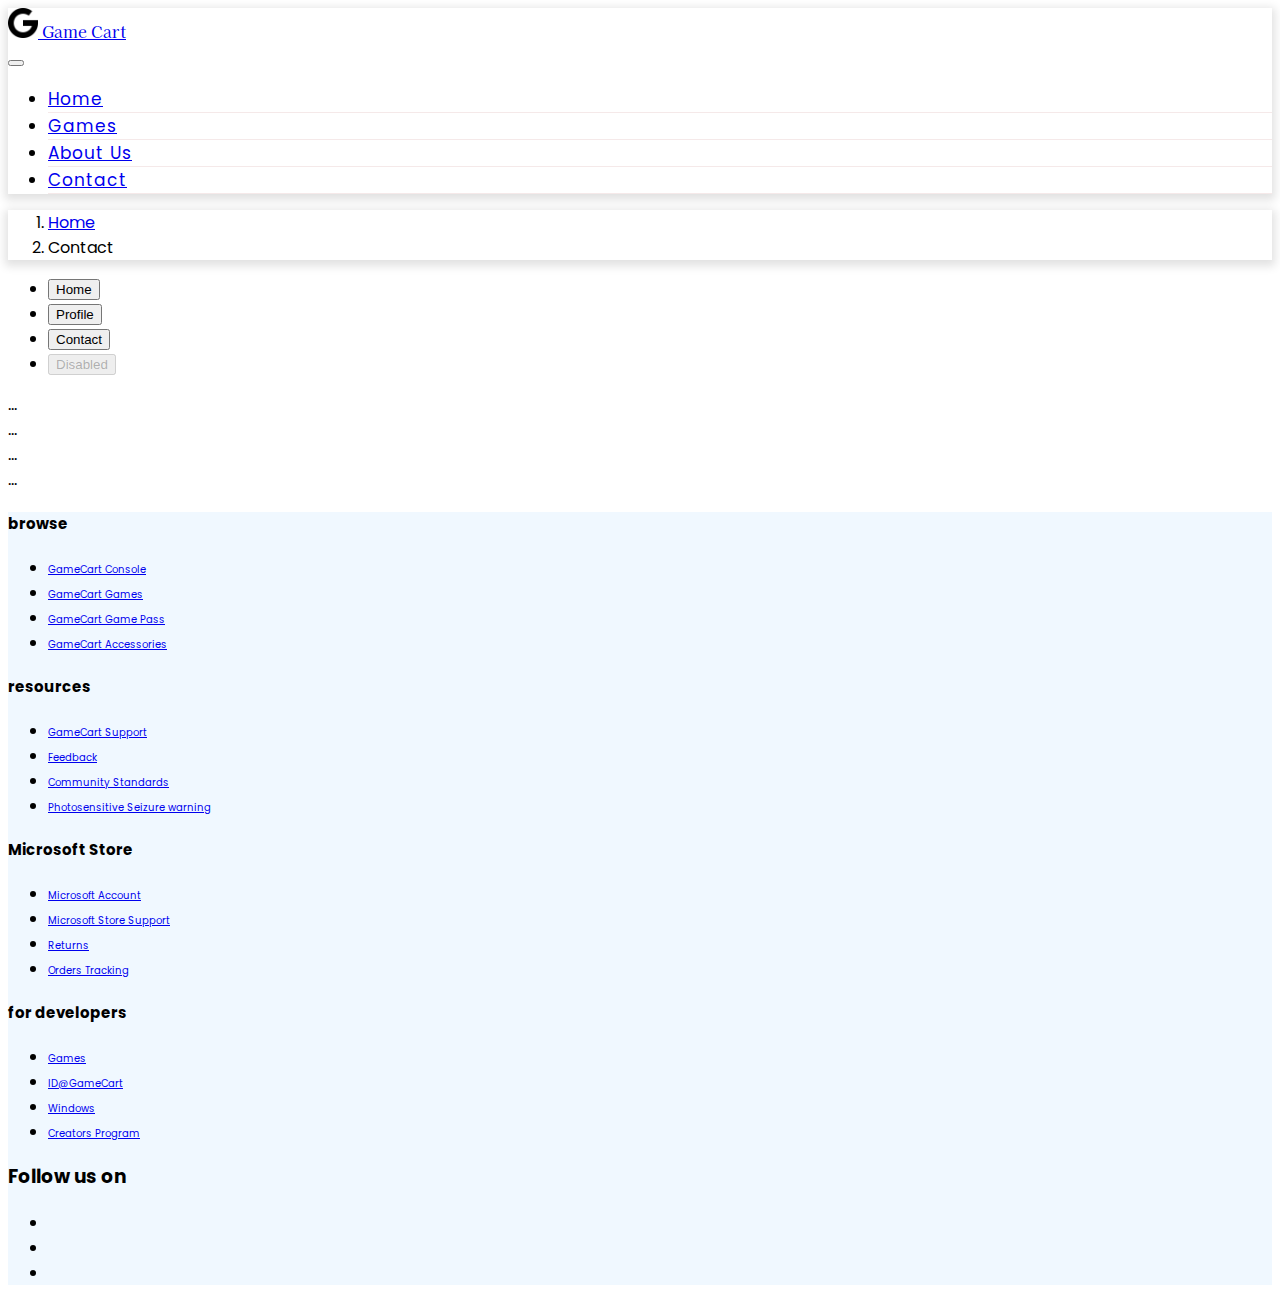
<file: gamecart-project/contact.html>
<!DOCTYPE html>
<html lang="en">
<head>
    <meta charset="UTF-8">
    <meta name="viewport" content="width=device-width, initial-scale=1.0">
    <title>Document</title>
    <link rel="stylesheet" href="style.css">
    <link rel="stylesheet" href="mediaqueries.css">
    <!-- ===BOOTSTRAP CDN LINKS=== -->
    <link href="https://cdn.jsdelivr.net/npm/bootstrap@5.3.0/dist/css/bootstrap.min.css" rel="stylesheet"
        integrity="sha384-9ndCyUaIbzAi2FUVXJi0CjmCapSmO7SnpJef0486qhLnuZ2cdeRhO02iuK6FUUVM" crossorigin="anonymous">
    <script src="https://cdn.jsdelivr.net/npm/bootstrap@5.3.0/dist/js/bootstrap.bundle.min.js"
        integrity="sha384-geWF76RCwLtnZ8qwWowPQNguL3RmwHVBC9FhGdlKrxdiJJigb/j/68SIy3Te4Bkz" crossorigin="anonymous">
        </script>




    <!-- ===FONT-AWESOME CDN LINKS=== -->
    <link rel="stylesheet" href="https://cdnjs.cloudflare.com/ajax/libs/font-awesome/6.4.0/css/all.min.css"
        integrity="sha512-iecdLmaskl7CVkqkXNQ/ZH/XLlvWZOJyj7Yy7tcenmpD1ypASozpmT/E0iPtmFIB46ZmdtAc9eNBvH0H/ZpiBw=="
        crossorigin="anonymous" referrerpolicy="no-referrer" />
</head>
<body>

    <nav class="navbar navbar-expand-lg navbar-light bg-white py-2">
        <div class="container">
            <a href="index.html" class="navbar-brand d-flex justify-content-center align-items-center order-lg-0">
                <img src="/images/game-cart-logo.png" alt="Mylogo" class="me-2" style="width: 30px; height: 30px;">
                <span class="text-capitalize">Game Cart</span>
            </a>
            <div class="order-lg-2 button-group">
                <a href="#" class="btn " role="button">
                    <span class="">
                        <i class="fa-solid fa-cart-shopping"></i>
                    </span>
                </a>
                <a href="#" class="btn" role="button">
                    <span class="">
                        <i class="fa-solid fa-magnifying-glass"></i>
                    </span>
                </a>
                <a href="#" class="btn" role="button">
                    <span class="">
                        <i class="fa-solid fa-user"></i>
                    </span>
                </a>
            </div>
            <button class="navbar-toggler border-0" type="button" data-bs-toggle="collapse" data-bs-target="#navbarNav"
                aria-controls="navbarNav" aria-expanded="false" aria-label="Toggle navigation">
                <span class="navbar-toggler-icon"></span>
            </button>
            <div class="collapse navbar-collapse " id="navbarNav">
                <ul class="navbar-nav ms-auto text-center">
                    <li class="nav-item  px-2 py-2 me-3 ">
                        <a href="index.html" class="nav-link text-dark">Home</a>
                    </li>
                    <li class="nav-item  px-2 py-2 me-3 ">
                        <a href="game.html" class="nav-link text-dark active" aria-current="page">Games</a>
                    </li>
                    <li class="nav-item px-2 py-2 me-3 ">
                        <a href="#" class="nav-link text-dark">About Us</a>
                    </li>
                    <li class="nav-item px-2 py-2 me-3 ">
                        <a href="#" class="nav-link text-dark">Contact</a>
                    </li>
                </ul>
            </div>
        </div>
    </nav>
    <!-- ---navbar end--- -->

    <!-- ---Breadcrumb--- -->
    <section class="breadcrumb-section py-2">
        <div class="container d-flex justify-content-center py-2 mt-2">
            <nav style="--bs-breadcrumb-divider: '>';" aria-label="breadcrumb">
                <ol class="breadcrumb">
                    <li class="breadcrumb-item"><a href="index.html">Home</a></li>
                    <li class="breadcrumb-item active" aria-current="page">Contact</li>
                </ol>
            </nav>
        </div>
    </section>
    <!-- ---End of breadcrumb--- -->

    <!-- ---contact forms--- -->
    <ul class="nav nav-pills mb-3" id="pills-tab" role="tablist">
        <li class="nav-item" role="presentation">
          <button class="nav-link active" id="pills-home-tab" data-bs-toggle="pill" data-bs-target="#pills-home" type="button" role="tab" aria-controls="pills-home" aria-selected="true">Home</button>
        </li>
        <li class="nav-item" role="presentation">
          <button class="nav-link" id="pills-profile-tab" data-bs-toggle="pill" data-bs-target="#pills-profile" type="button" role="tab" aria-controls="pills-profile" aria-selected="false">Profile</button>
        </li>
        <li class="nav-item" role="presentation">
          <button class="nav-link" id="pills-contact-tab" data-bs-toggle="pill" data-bs-target="#pills-contact" type="button" role="tab" aria-controls="pills-contact" aria-selected="false">Contact</button>
        </li>
        <li class="nav-item" role="presentation">
          <button class="nav-link" id="pills-disabled-tab" data-bs-toggle="pill" data-bs-target="#pills-disabled" type="button" role="tab" aria-controls="pills-disabled" aria-selected="false" disabled>Disabled</button>
        </li>
      </ul>
      <div class="tab-content" id="pills-tabContent">
        <div class="tab-pane fade show active" id="pills-home" role="tabpanel" aria-labelledby="pills-home-tab" tabindex="0">...</div>
        <div class="tab-pane fade" id="pills-profile" role="tabpanel" aria-labelledby="pills-profile-tab" tabindex="0">...</div>
        <div class="tab-pane fade" id="pills-contact" role="tabpanel" aria-labelledby="pills-contact-tab" tabindex="0">...</div>
        <div class="tab-pane fade" id="pills-disabled" role="tabpanel" aria-labelledby="pills-disabled-tab" tabindex="0">...</div>
      </div>
     <!-- ---End of contact forms--- -->


































    <footer>
        <div class="container py-5">
            <div class="row">
                <div class="col-sm-6 col-lg-4 col-xl-3">
                    <div class="browse px-4 mt-4">
                        <div class="head">
                            <h4 class="text-uppercase fw-bold">browse</h4>
                        </div>
                        <ul class="list-unstyled mt-3">
                            <li class="mt-2">
                                <a href="#" class="text-decoration-none text-muted">GameCart Console</a>
                            </li>
                            <li class="mt-2">
                                <a href="#" class="text-decoration-none text-muted">GameCart Games</a>
                            </li>
                            <li class="mt-2">
                                <a href="#" class="text-decoration-none text-muted">GameCart Game Pass</a>
                            </li>
                            <li class="mt-2">
                                <a href="#" class="text-decoration-none text-muted ">GameCart Accessories</a>
                            </li>
                        </ul>
                    </div>
                </div>
                <div class="col-sm-6 col-lg-4 col-xl-3">
                    <div class="resources px-4 mt-4">
                        <div class="head">
                            <h4 class="text-uppercase fw-bold">resources</h4>
                        </div>
                        <ul class="list-unstyled mt-3">
                            <li class="mt-2">
                                <a href="#" class="text-decoration-none text-muted">GameCart Support</a>
                            </li>
                            <li class="mt-2">
                                <a href="#" class="text-decoration-none text-muted">Feedback</a>
                            </li>
                            <li class="mt-2">
                                <a href="#" class="text-decoration-none text-muted">Community Standards</a>
                            </li>
                            <li class="mt-2">
                                <a href="#" class="text-decoration-none text-muted ">Photosensitive Seizure warning</a>
                            </li>
                        </ul>
                    </div>
                </div>
                <div class="col-sm-6 col-lg-4 col-xl-3">
                    <div class="microsoft px-4 mt-4">
                        <div class="head">
                            <h4 class="text-uppercase fw-bold">Microsoft Store</h4>
                        </div>
                        <ul class="list-unstyled mt-3">
                            <li class="mt-2">
                                <a href="#" class="text-decoration-none text-muted">Microsoft Account</a>
                            </li>
                            <li class="mt-2">
                                <a href="#" class="text-decoration-none text-muted">Microsoft Store Support</a>
                            </li>
                            <li class="mt-2">
                                <a href="#" class="text-decoration-none text-muted">Returns</a>
                            </li>
                            <li class="mt-2">
                                <a href="#" class="text-decoration-none text-muted">Orders Tracking</a>
                            </li>
                        </ul>
                    </div>
                </div>
                <div class="col-sm-6 col-lg-4 col-xl-3">
                    <div class="developers px-4 mt-4">
                        <div class="head">
                            <h4 class="text-uppercase fw-bold">for developers</h4>
                        </div>
                        <ul class="list-unstyled mt-3">
                            <li class="mt-2">
                                <a href="#" class="text-decoration-none text-muted">Games</a>
                            </li>
                            <li class="mt-2">
                                <a href="#" class="text-decoration-none text-muted">ID@GameCart </a>
                            </li>
                            <li class="mt-2">
                                <a href="#" class="text-decoration-none text-muted">Windows</a>
                            </li>
                            <li class="mt-2">
                                <a href="#" class="text-decoration-none text-muted">Creators Program</a>
                            </li>
                        </ul>
                    </div>
                </div>
            </div>
            <div class="socialMedia-section d-flex justify-content-center">
                <div class="box mt-4 ">
                    <h3 class="text-capitalize">Follow us on</h3>

                    <ul class="list-unstyled d-flex justify-content-center">
                        <li>
                            <a href="" class="text-decoration-none  fs-4 me-4" style="color: grey;">
                                <i class="fab fa-facebook"></i>
                            </a>
                        </li>
                        <li>
                            <a href="" class="text-decoration-none fs-4 me-4" style="color: grey;">

                                <i class="fab fa-twitter"></i>
                            </a>
                        </li>
                        <li>
                            <a href="" class="text-decoration-none fs-4 me-4" style="color: grey;">

                                <i class="fab fa-instagram"></i>
                            </a>
                        </li>
                    </ul>

                </div>
            </div>
        </div>
    </footer>
    
</body>
</html>
</file>
<file: gamecart-project/style.css>
@import url('https://fonts.googleapis.com/css2?family=Kaisei+Tokumin:wght@400;500;700&family=Poppins:wght@300;400;500&display=swap');

:root{
   box-sizing: border-box;
    --lg-font: 'Kaisei Tokumin', serif;
    --sm-font: 'Poppins', sans-serif;
    --white: #fff;
    --green: #00ff00;
}
body{
    font-family: var(--sm-font);
}
.img img:hover{
   transform: scale(1.15);
   transition: 0.5s ease-out;
   
}
/* ---navbar styling--- */
 .navbar{
    box-shadow: 0 3px 9px 3px rgba(0,0,0,0.12);
 }
 .navbar-brand span{
    font-family: var(--lg-font);
 }
 .navbar li{
    font-family: var(--sm-font);
    font-size: 17px;
    letter-spacing: 1px;
 }
 /* .navbar li:hover ::before{
    position: absolute;
    content: "";
    background-color: black;
    width: 58px;
    height: 1px;
    bottom: 12px;
    left: 15px;
 } */
 .navbar li:hover {
    transform: scale(1.15);
    transition: 0.5s ease-in-out;
 }
 .button-group a:hover{
   transform: scale(1.15);
 }

/* ---end of navbar--- */

/* ---Home styling--- */

.intro-1{
   background-image: url(/images/bg-img-1.jpg);
   height: 70vh;
   background-position: center;
   background-size: cover;
   background-repeat: no-repeat;

}
.intro-2{
   background-image: url(/images/bg-img-3.jpg);
   height: 70vh;
   background-position: center;
   background-size: cover;
   background-repeat: no-repeat;

}
.intro-3{
   background-image: url(/images/bg-img-2.jpg);
   height: 70vh;
   background-position: center;
   background-size: cover;
   background-repeat: no-repeat;
}
.btn-warning{
   padding: 3px 5px !important;
   width: 150px !important;
}
.btn-success{
   background-color: var(--green) !important;
   color: black !important;
   font-weight: bold !important;
}
.header{
   color: var(--white);
   font-family: var(--lg-font);
   font-size: 40px;
   line-height: 20px;
}
.carousel-inner p{
   color: var(--white);
   font-family: var(--sm-font);
   font-size: 25px;
   line-height: 40px;
}
/* ---End of Home styling--- */
/* ---section-1 styling--- */

.part-a{
   background-image: url(/images/cod-img.jpg);
   background-position: center;
   background-size: cover;
   height: 100vh;
}
.part-a .header{
   font-family: var(--lg-font);
   font-size: 20px;
}
.part-a p{
   color: var(--white);
}
 .section-header{
   color: var(--white);
   font-family: var(--lg-font);
}
.section-header h1{
   font-size: 25px;
}
.part-b{
   background-image: url(/images/xbox\ gamestick-img.jpg);
   background-position: center;
   background-size: cover;
   height: 100vh;
}
.part-b-header{
   color: black;
   font-family: var(--lg-font);
}
.part-b p{
   font-family: var(--sm-font);
}
.learn-btn{
   color: black !important;
   font-weight: bold !important;
}
/* ---End of section-1--- */
/* ---section-2 styling--- */

.section-2 .xbox-content{
   background-image: url(/images/xbox\ speaker\ and\ joy\ stick-img.jpg);
   background-position: center;
   background-size: cover;
   height: 90vh;
}
/* ---End of section-2--- */
/* ---section-3 styling--- */

/* ---End of section-3--- */

/* ---section-4styling--- */


/* ---End of section-4--- */

/* ---Footer stylimg--- */
footer{
   background-color: aliceblue;
}
footer li a{
   font-size: 10px;
   

}
footer .head h4{
   font-size: 15px;

}
/* ---End of footer styling--- */


/* ---Games section--- */
.breadcrumb-section{
   box-shadow: 0 3px 9px 3px rgba(0,0,0,0.12);

}
.header-menu .menu-bar .input-group-text{
   border: none;
   background:transparent;
}
.header-menu .menu-bar .input-group-text .icon-append{
   left: 32px;
   z-index: 5555;
}
.header-menu .menu-bar input{
   padding: 8px 40px;
}
.header-menu .menu-bar .input-group-text .icon-preppend{
   z-index: 5555;
   right: 44px;
}
.collection-section{
   /* background: black; */
}
.collection .card .card-footer{
   background: green;
   color: white;
}
/* ---End of game section--- */
</file>
<file: gamecart-project/mediaqueries.css>
@media screen and (min-width:768px) {
    .navbar li {
        border-bottom: 1px solid rgba(245, 233, 233, 0.979);
    }



}

@media screen and (max-width:575px) {

    .card .content {
        display: none;
    }

    .card .mediaSmall h2 {

        font-family: 'Kaisei Tokumin', serif;
        font-size: 40px;

    }

}

@media screen and (min-width:576px) {
    .card .mediaSmall {
        display: none;
    }

    .card .content h2 {
        font-size: 48px;
        margin-left: 182px;
        padding-left: 0;
        margin-right: 0;
    }

}

@media screen and (min-width:768px) {
    .card .mediaSmall {
        display: none;
    }

    .card .content h2 {
        font-size: 52px;
        margin-left: 17px;
        padding-left: 57px;
    }

}

@media screen and (min-width:992px) {
    .card .mediaSmall {
        display: none;
    }

    .card .content h2 {
        font-size: 52px;
        margin-left: 0;
        padding-right: 0px;
        margin-right: -148px;
    }

}

@media screen and (min-width:1200px) {
    .card .mediaSmall {
        display: none;
    }

    .card .content h2 {
        font-size: 52px;
        margin-left: 0;
        margin-right: -160px;
        padding-right: 0px;
    }

}

@media screen and (min-width:1400px) {
    .card .mediaSmall {
        display: none;
    }

    .card .content h2 {
        font-size: 52px;
        margin-left: 0px;
        margin-right: -78px;
        padding-right: 0px;
    }
}
</file>
